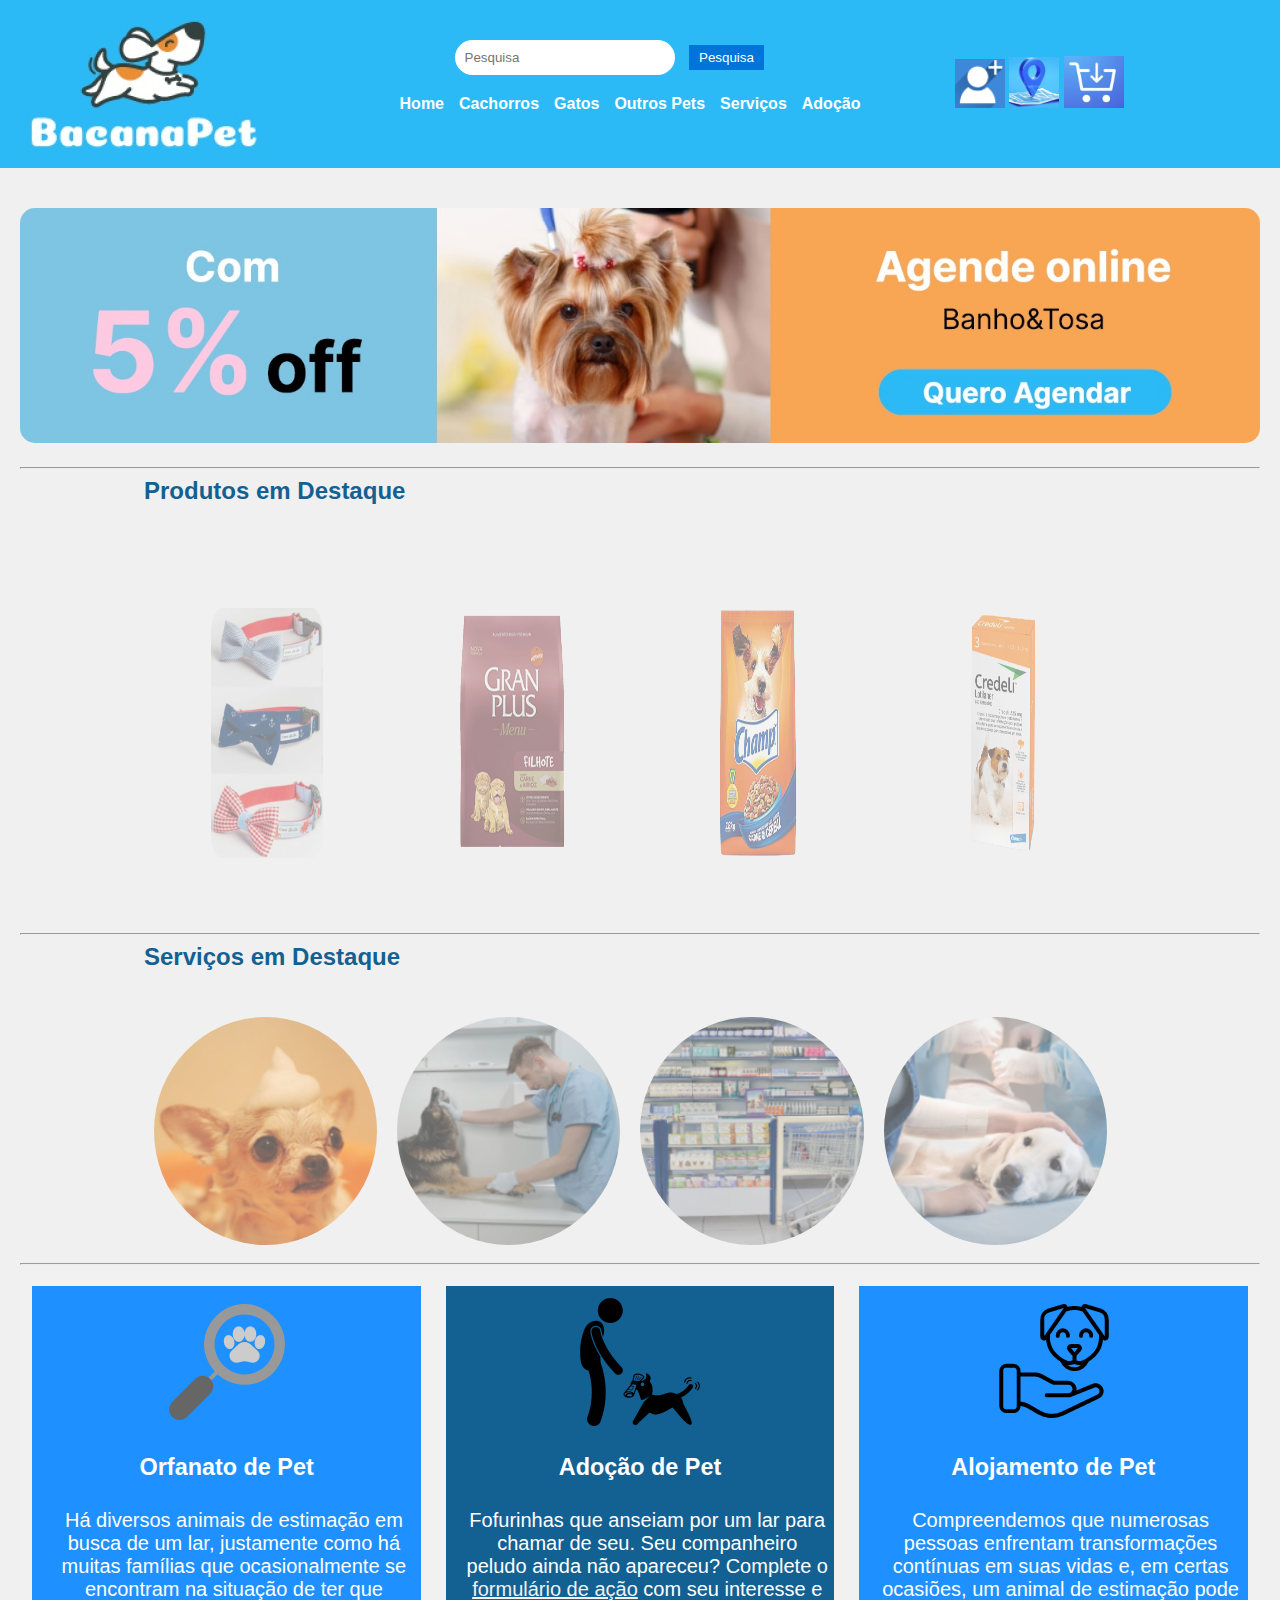
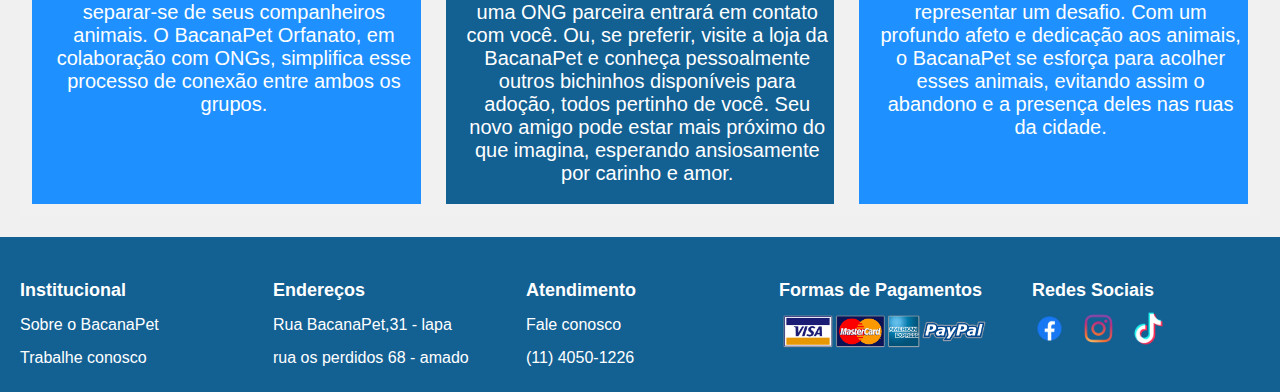
<file: bacana_pet_final/index.html>
<!DOCTYPE html>
<html lang="pt-br">

<head>
    <meta charset="UTF-8">
    <meta http-equiv="X-UA-Compatible" content="IE=edge">
    <meta name="viewport" content="width=device-width, initial-scale=1.0">
    <link rel="icon" type="image/x-icon" href="image/logo.gif">
    <title>Home</title>
    <link rel="stylesheet" href="css/style.css">
    
</head>

<body>
    <div class="cab">
        <div class="cab1">
            <a href="index.html"><img src="image/logo.jpg" alt="logo Cachorro bacana pet" class="responsive"></a>
        </div>
        <div class="cab2">
            <nav>
                <div class="pesquisa">
                    <form action="#">
                        <input type="text" placeholder="Pesquisa" name="pesquisa">
                        <button>Pesquisa</button>
                    </form>
                </div>
                <ul>
                    <li1><a href="index.html">Home</a></li1>
                    <li2><a href="cachorros.html">Cachorros</a></li2>
                    <li3><a href="cachorros.html">Gatos</a></li3>
                    <li4><a href="cachorros.html">Outros Pets</a></li4>
                    <li5><a href="servicos.html">Serviços</a></li5>
                    <li6><a href="adocao.html">Adoção</a></li6>
                </ul>
            </nav>
        </div>
        <div class="cab3"><a href="cadastro.html"><img src="image/cadastro1.png" width="50" alt="logo Cachorro bacana pet" class="responsive"></a>
            <a href="https://www.google.com.br/maps/@-23.5285211,-46.692823,18z?entry=ttu" target="_blank"><img src="image/logo2.png" width="50" alt="logo Cachorro bacana pet" class="responsive"></a>
            <a href="index.html"><img src="image/carrinho.png" width="60" alt="logo Cachorro bacana pet" class="responsive"></a>
          </div>
    </div>

    <main>
        <div class="baner">
            <a href="servicos.html" target="_blank"><img src="image/banner.jpg" alt="logo Cachorro bacana pet"></a>
        </div>
        <hr>


        <div class="produtos">

            <h2>Produtos em Destaque</h2>
            <br><br>

            <figure>
                 <img class="fotos" src="image/gravata3.png" > 
                <img class="fotos" src="image/racao01.png" alt="">
                <img class="fotos" src="image/racaoChamp1.png" alt="">
                <img class="fotos" src="image/remedio01.png" alt="" >
            </figure>
        </div>

        <hr>

        <div class="servicos">

            <h2>Serviços em Destaque</h2>
            <br><br>

            <figure>
                <img class="fotoss" src="image/banho tosa 1.png" alt="">
                <img class="fotoss" src="image/img-veterinario 1.png" alt="">
                <img class="fotoss" src="image/img-farmacia 1.png" alt="">
                <img class="fotoss" src="image/emergencia 1.png" alt="">
            </figure>
        </div>

        <hr>

        <div class="flex-container">

            <div class="cantos">
                <img src="image/143814697216267963603597-128.png" alt="">


                <h3>Orfanato de Pet</h3>

                <p class="con">Há diversos animais de estimação em busca de um lar, justamente como há muitas famílias
                    que ocasionalmente se encontram na situação de ter que separar-se de seus companheiros animais. O
                    BacanaPet Orfanato, em colaboração com ONGs, simplifica esse processo de conexão entre ambos os
                    grupos.</p>


            </div>

            <div class="center">
                <img src="image/18567782901620552273-128.png" alt="">
                <h3>Adoção de Pet</h3>

                <p class="con">Fofurinhas que anseiam por um lar para chamar de seu. Seu companheiro peludo ainda não
                    apareceu? Complete o <a href="adocao.html" target="_blank">formulário de ação</a> com seu interesse e uma ONG parceira entrará
                    em contato com você. Ou, se preferir, visite a loja da BacanaPet e conheça pessoalmente outros
                    bichinhos disponíveis para adoção, todos pertinho de você. Seu novo amigo pode estar mais próximo do
                    que imagina, esperando ansiosamente por carinho e amor.</p>
            </div>

            <div class="cantos">
                <img src="image/17017945151644658538-128.png" alt="">
                <h3>Alojamento de Pet</h3>

                <p class="con">Compreendemos que numerosas pessoas enfrentam transformações contínuas em suas vidas e,
                    em certas ocasiões, um animal de estimação pode representar um desafio. Com um profundo afeto e
                    dedicação aos animais, o BacanaPet se esforça para acolher esses animais, evitando assim o abandono
                    e a presença deles nas ruas da cidade.</p>

            </div>
        </div>
    </main>

    <footer>
   <div id="rodape">
       <div class="ins">
           <h4>Institucional</h4>
           <a class="cor" href="sobre.html">Sobre o BacanaPet</a>
           <a class="cor" href="trabalheconosco.html">Trabalhe conosco</a>
       </div>
       <div class="end">
           <h4>Endereços</h4>
           <a href="">Rua BacanaPet,31 - lapa</a>
           <a href="">rua os perdidos 68 - amado</a>
    </div>
       
       <div class="aten">
           <h4>Atendimento</h4>
           <a class="cor" href="">Fale conosco</a>
           <a class="cor" href="">(11) 4050-1226</a>
       </div>
       <div class="formas">
           <h4>Formas de Pagamentos</h4>
           <img src="image/cartao.png" alt="" width="210">
       </div>
       <div class="reds">
           <h4>Redes Sociais</h4>
           <img src="image/facebook-colorido.png" alt="" width="35">
           <img src="image/instagram-colorido.png" alt="" width="35">
           <img src="image/tiktok-colorido-branco.png" alt="" width="35">
       </div>
      
</footer>
    
</body>

</html>
</file>
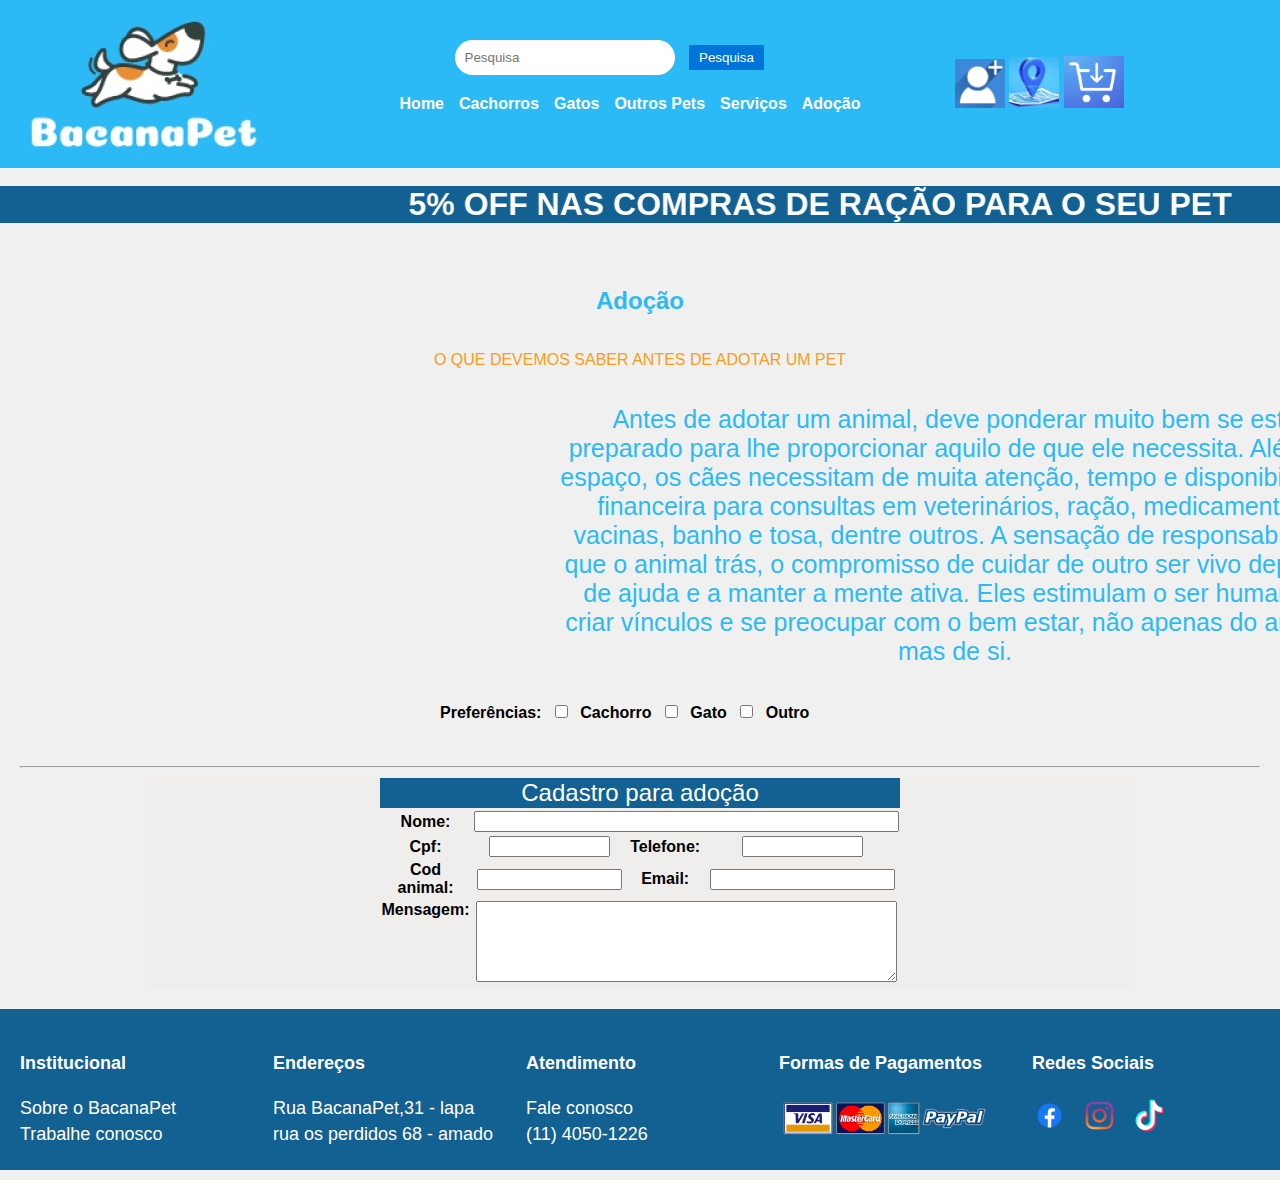
<file: bacana_pet_final/adocao.html>
<!DOCTYPE html>
<html lang="pt-br">

<head>
    <meta charset="UTF-8">
    <meta http-equiv="X-UA-Compatible" content="IE=edge">
    <meta name="viewport" content="width=device-width, initial-scale=1.0">
    <title>Adoção</title>
    <link rel="stylesheet" href="css/styleadc.css">
    <link rel="icon" type="image/x-icon" href="image/logo.gif">
</head>

<body>
    <div class="cab">
        <div class="cab1">
            <a href="index.html"><img src="image/logo.jpg" alt="logo Cachorro bacana pet" class="responsive"></a>
        </div>
        <div class="cab2">
            <nav>
                <div class="pesquisa">
                    <form action="#">
                        <input type="text" placeholder="Pesquisa" name="pesquisa">
                        <button>Pesquisa</button>
                    </form>
                </div>
                <ul>
                    <li1><a href="index.html">Home</a></li1>
                        <li2><a href="cachorros.html">Cachorros</a></li2>
                        <li3><a href="cachorros.html">Gatos</a></li3>
                        <li4><a href="cachorros.html">Outros Pets</a></li4>
                        <li5><a href="servicos.html">Serviços</a></li5>
                        <li6><a href="adocao.html">Adoção</a></li6>
                </ul>
            </nav>
        </div>
        <div class="cab3"><a href="cadastro.html"><img src="image/cadastro1.png" width="50"
                    alt="logo Cachorro bacana pet" class="responsive"></a>
            <a href="https://www.google.com.br/maps/@-23.5285211,-46.692823,18z?entry=ttu"><img src="image/logo2.png"
                    width="50" alt="logo Cachorro bacana pet" class="responsive"></a>
            <a href="index.html"><img src="image/carrinho.png" width="60" alt="logo Cachorro bacana pet"
                    class="responsive"></a>
        </div>
    </div>
    <br>

    <div class="promocao">
        <marquee behavior="alternate" scrollamount="6" direction="" bgColor="#136093">
            <h1>5% OFF NAS COMPRAS DE RAÇÃO PARA O SEU PET</h1>
        </marquee>

    </div>


    <main>

        <div class="container-adocao">

            <h2>Adoção</h2>

        </div>

        <br><br>

        <div class="box-text1">

            O QUE DEVEMOS SABER ANTES DE ADOTAR UM PET

        </div>
        <br><br>

        <div class="box-text2">

            Antes de adotar um animal, deve ponderar muito bem se está preparado para lhe proporcionar aquilo de que ele
            necessita. Além de espaço, os cães necessitam de muita atenção, tempo e disponibilidade financeira para
            consultas em veterinários, ração, medicamentos, vacinas, banho e tosa, dentre outros.
            A sensação de responsabilidae que o animal trás, o compromisso de cuidar de outro ser vivo depende de ajuda e a manter a mente ativa.
            Eles estimulam o ser humano a criar vínculos e se preocupar com o bem estar, não apenas do animal, mas de
            si.

        </div>
        <br><br>
        <!-- Criando Formulário -->
        <div class="formulario">
            <div class="formulario2">
                <form action="">

                    <table border="0" width="500"></table>

                    <label>Preferências:</label>

                    <input type="checkbox" id="pref1" name="preferencias{}" value="cachorro">
                    <label for="pref1">Cachorro</label>

                    <input type="checkbox" id="pref1" name="preferencias{}" value="gato">
                    <label for="pref2">Gato</label>

                    <input type="checkbox" id="pref1" name="preferencias{}" value="outro">
                    <label for="pref3">Outro</label>
                    </table>
            </div>

        </div>
        <br><br>
        <hr>
        <!-- Criando campo de formulario por html -->
        <article class="conteudo">
            <div class="con">
                <div class="con2">
                    <form action="">

                        <table border="0" width="500">
                            <tr>

                                <td colspan="4" align="center" bgcolor="#136093">
                                    <font color="white" size="5">Cadastro para adoção</font>
                                </td>

                            </tr>
                            <tr>
                                <td><b>Nome:</b></td>
                                <td colspan="3"><input type="text" size="50"></td>
                            </tr>

                            <tr>
                                <td><b>Cpf:</b></td>
                                <td><input type="text" size="12"></td>
                                <td><b>Telefone:</b></td>
                                <td><input type="text" size="12"></td>
                            </tr>

                            <tr>
                                <td><b>Cod animal:</b></td>
                                <td><input type="text" size="15"></td>
                                <td><b>Email:</b></td>
                                <td><input type="text" size="20"></td>
                            </tr>

                            <tr>
                                <td valign="top"><b>Mensagem:</b></td>
                                <td colspan="3"><textarea name="" id="" cols="50" rows="5"></textarea></td>
                            </tr>
                        </table>
                    </form>
                </div>
            </div>
    </main>
    </article>


    
    <footer>
        <div id="rodape">
            <div class="ins">
                <h4>Institucional</h4>
                <a class="cor" href="sobre.html">Sobre o BacanaPet</a>
                <a class="cor" href="trabalheconosco.html">Trabalhe conosco</a>
            </div>
            <div class="end">
                <h4>Endereços</h4>
                <a href="">Rua BacanaPet,31 - lapa</a>
                <a href="">rua os perdidos 68 - amado</a>
         </div>
            
            <div class="aten">
                <h4>Atendimento</h4>
                <a class="cor" href="">Fale conosco</a>
                <a class="cor" href="">(11) 4050-1226</a>
            </div>
            <div class="formas">
                <h4>Formas de Pagamentos</h4>
                <img src="image/cartao.png" alt="" width="210">
            </div>
            <div class="reds">
                <h4>Redes Sociais</h4>
                <img src="image/facebook-colorido.png" alt="" width="35">
                <img src="image/instagram-colorido.png" alt="" width="35">
                <img src="image/tiktok-colorido-branco.png" alt="" width="35">
            </div>
           
     </footer>
</body>

</html>
</file>
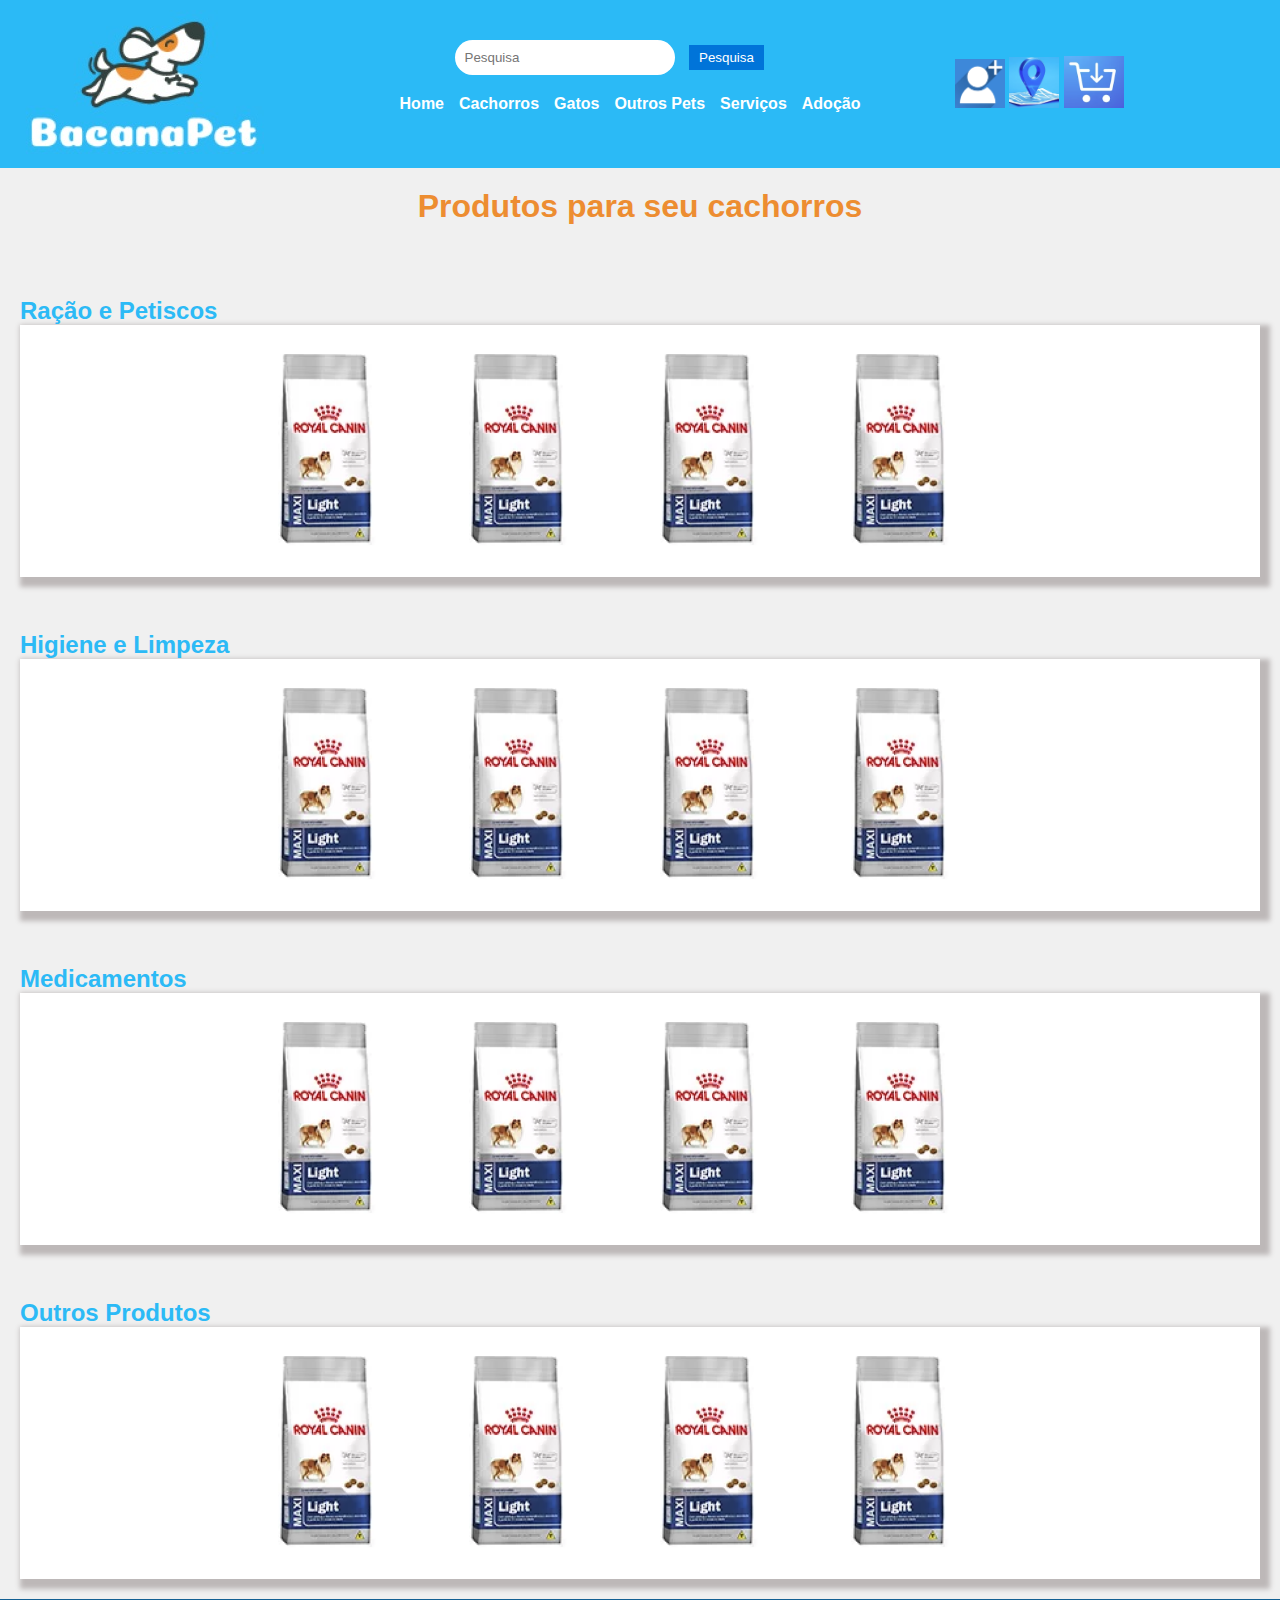
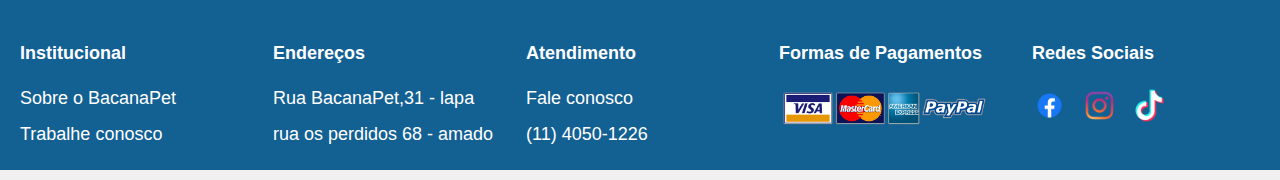
<file: bacana_pet_final/cachorros.html>
<!DOCTYPE html>
<html lang="pt-br">

<head>
    <meta charset="UTF-8">
    <meta http-equiv="X-UA-Compatible" content="IE=edge">
    <meta name="viewport" content="width=device-width, initial-scale=1.0">
    <title>Cachorro</title>
    <link rel="icon" type="image/x-icon" href="image/logo.gif">
    <link rel="stylesheet" href="css/stylecach.css">
</head>

<body>
    <div class="cab">
        <div class="cab1">
            <a href="index.html"><img src="image/logo.jpg" alt="logo Cachorro bacana pet" class="responsive"></a>
        </div>
        <div class="cab2">
            <nav>
                <div class="pesquisa">
                    <form action="#">
                        <input type="text" placeholder="Pesquisa" name="pesquisa">
                        <button>Pesquisa</button>
                    </form>
                </div>
                <ul>
                    <li1><a href="index.html">Home</a></li1>
                    <li2><a href="cachorros.html">Cachorros</a></li2>
                    <li3><a href="cachorros.html">Gatos</a></li3>
                    <li4><a href="cachorros.html">Outros Pets</a></li4>
                    <li5><a href="servicos.html">Serviços</a></li5>
                    <li6><a href="adocao.html">Adoção</a></li6>
                </ul>
            </nav>
        </div>
        <div class="cab3"><a href="cadastro.html"><img src="image/cadastro1.png" width="50" alt="logo Cachorro bacana pet" class="responsive"></a>
            <a href="https://www.google.com.br/maps/@-23.5285211,-46.692823,18z?entry=ttu"><img src="image/logo2.png" width="50" alt="logo Cachorro bacana pet" class="responsive"></a>
            <a href="index.html"><img src="image/carrinho.png" width="60" alt="logo Cachorro bacana pet" class="responsive"></a>
          </div>
    </div>



    <main>
       
        <h1>Produtos para seu cachorros</h1>
    <br><br><br><br>

    <h2>Ração e Petiscos</h2>
    <div id="container-petiscos">

        <div class="box1-petisco">
            <img src="image/Ração 01.png" alt="">
        </div>

        <div class="box1-petisco">
            <img src="image/Ração 01.png" alt="">
        </div>

        <div class="box1-petisco">
            <img src="image/Ração 01.png" alt="">
        </div>

        <div class="box1-petisco">
            <img src="image/Ração 01.png" alt="">
        </div>

    </div>
    <br><br><br>

    <h2>Higiene e Limpeza</h2>

    <div id="container-petiscos">

        <div class="box1-petisco">
            <img src="image/Ração 01.png" alt="">
        </div>

        <div class="box1-petisco">
            <img src="image/Ração 01.png" alt="">
        </div>

        <div class="box1-petisco">
            <img src="image/Ração 01.png" alt="">
        </div>

        <div class="box1-petisco">
            <img src="image/Ração 01.png" alt="">
        </div>

    </div>

    <br><br><br>

    <h2>Medicamentos</h2>

    <div id="container-petiscos">

        <div class="box1-petisco">
            <img src="image/Ração 01.png" alt="">
        </div>

        <div class="box1-petisco">
            <img src="image/Ração 01.png" alt="">
        </div>

        <div class="box1-petisco">
            <img src="image/Ração 01.png" alt="">
        </div>

        <div class="box1-petisco">
            <img src="image/Ração 01.png" alt="">
        </div>

    </div>
    <br><br><br>

    <h2>Outros Produtos</h2>

    <div id="container-petiscos">

        <div class="box1-petisco">
            <img src="image/Ração 01.png" alt="">
        </div>

        <div class="box1-petisco">
            <img src="image/Ração 01.png" alt="">
        </div>

        <div class="box1-petisco">
            <img src="image/Ração 01.png" alt="">
        </div>

         <div class="box1-petisco">
            <img src="image/Ração 01.png" alt="">
        </div>

 

    </div>





    </main>

    
    <footer>
        <div id="rodape">
            <div class="ins">
                <h4>Institucional</h4>
                <a class="cor" href="sobre.html">Sobre o BacanaPet</a>
                <a class="cor" href="trabalheconosco.html">Trabalhe conosco</a>
            </div>
            <div class="end">
                <h4>Endereços</h4>
                <a href="">Rua BacanaPet,31 - lapa</a>
                <a href="">rua os perdidos 68 - amado</a>
         </div>
            
            <div class="aten">
                <h4>Atendimento</h4>
                <a class="cor" href="">Fale conosco</a>
                <a class="cor" href="">(11) 4050-1226</a>
            </div>
            <div class="formas">
                <h4>Formas de Pagamentos</h4>
                <img src="image/cartao.png" alt="" width="210">
            </div>
            <div class="reds">
                <h4>Redes Sociais</h4>
                <img src="image/facebook-colorido.png" alt="" width="35">
                <img src="image/instagram-colorido.png" alt="" width="35">
                <img src="image/tiktok-colorido-branco.png" alt="" width="35">
            </div>
           
     </footer>
</body>

</html>
</file>
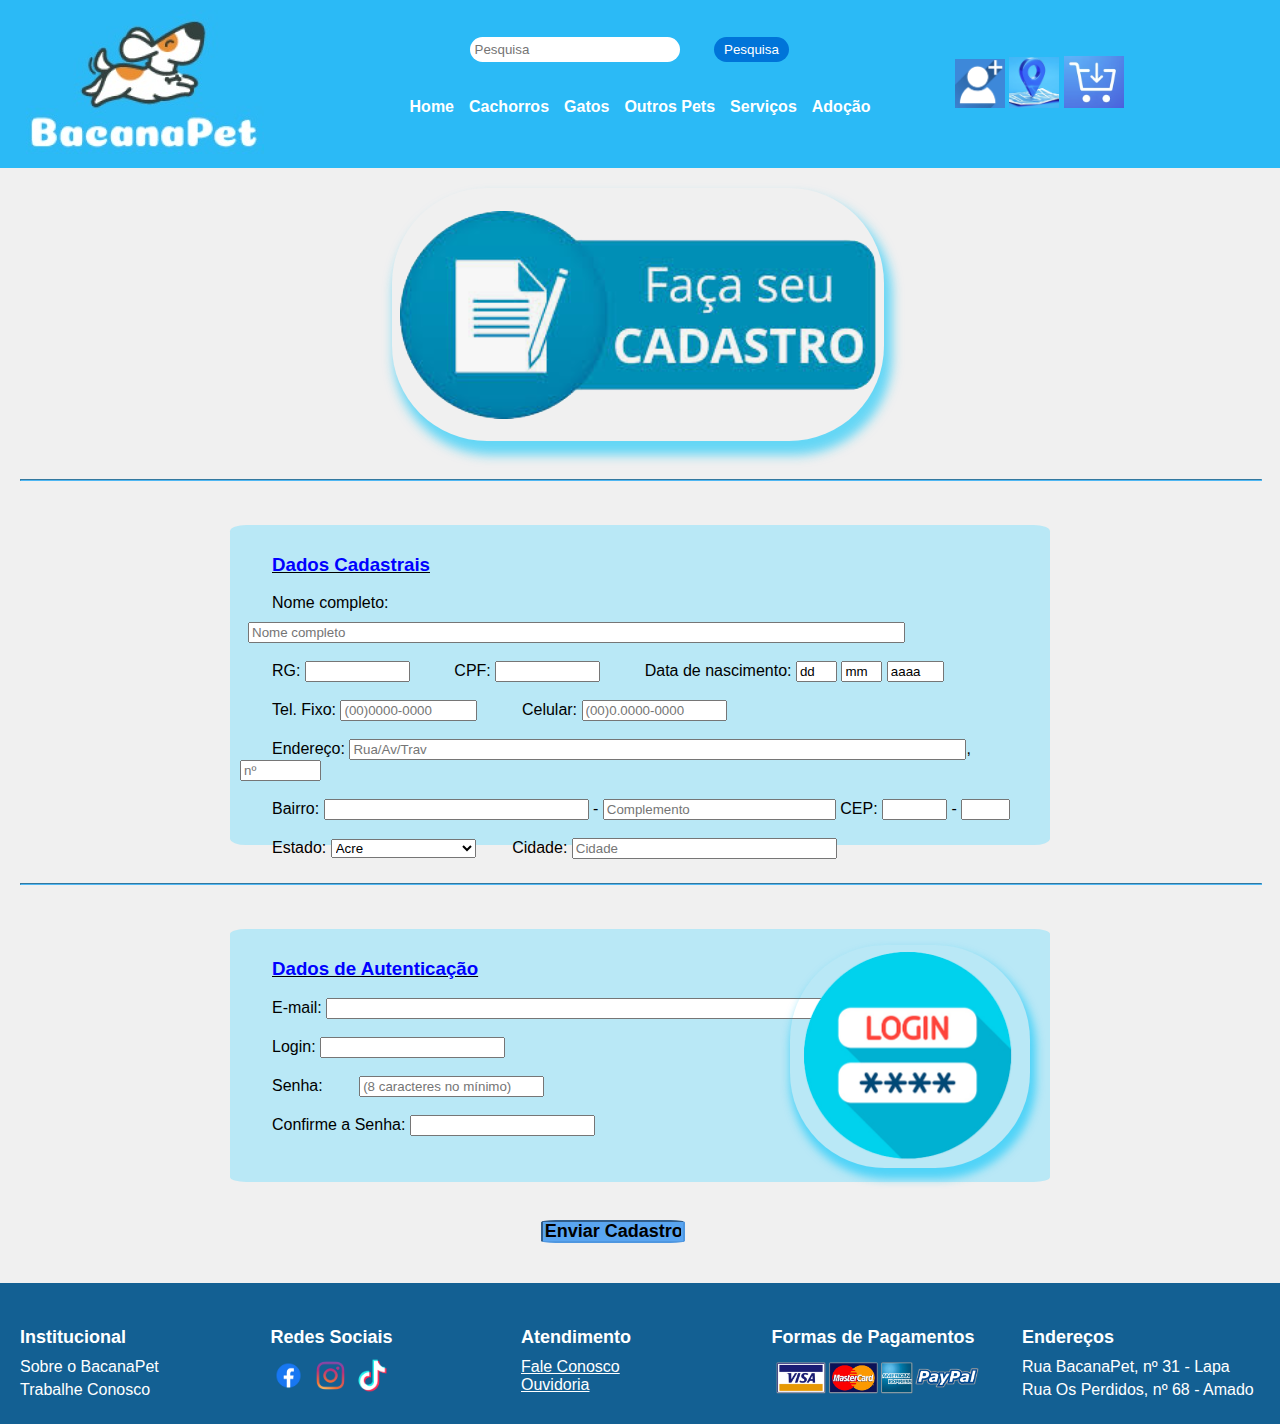
<file: bacana_pet_final/cadastro.html>
<!DOCTYPE html>
<html lang="pt-br">


<head>
  <meta charset="UTF-8">
  <meta http-equiv="X-UA-Compatible" content="IE=edge">
  <meta name="viewport" content="width=device-width, initial-scale=1.0">
  <title>BacanaPet</title>
  <link rel="stylesheet" href="css/stylecads.css">

</head>


<body>

  <!-- VAMOS CRIAR O CONTAINER PRINCIPAL COM O NOME DE " DIV CLASS= CAD " ONDE SERÃO INCLUIDAS TODAS AS DIVS REFERENTES AO CABEÇALHO DA PAGINA DO SITE -->
  <div class="cab">
    <div class="cab1">
        <a href="index.html"><img src="image/logo.jpg" alt="logo Cachorro bacana pet" class="responsive"></a>
    </div>
    <div class="cab2">
        <nav>
            <div class="pesquisa">
                <form action="#">
                    <input type="text" placeholder="Pesquisa" name="pesquisa">
                    <button>Pesquisa</button>
                </form>
            </div>
            <ul>
                <li1><a href="index.html">Home</a></li1>
                <li2><a href="cachorros.html">Cachorros</a></li2>
                <li3><a href="cachorros.html">Gatos</a></li3>
                <li4><a href="cachorros.html">Outros Pets</a></li4>
                <li5><a href="servicos.html">Serviços</a></li5>
                <li6><a href="adocao.html">Adoção</a></li6>
            </ul>
        </nav>
    </div>
    <div class="cab3"><a href="cadastro.html"><img src="image/cadastro1.png" width="50" alt="logo Cachorro bacana pet" class="responsive"></a>
        <a href="https://www.google.com.br/maps/@-23.5285211,-46.692823,18z?entry=ttu"><img src="image/logo2.png" width="50" alt="logo Cachorro bacana pet" class="responsive"></a>
        <a href="index.html"><img src="image/carrinho.png" width="60" alt="logo Cachorro bacana pet" class="responsive"></a>
      </div>
</div>
 
  <!-- O MAIN SIGNIFICA = PRINCIPAL, OU SEJA, O CONTAINER PRINCIPAL ONDE SERÁ INCLUIDO TODAS AS INFORMAÇÕES, FOTOS, VIDEOS ETC, DO SITE, AQUI COMEÇA A CRIAÇÃO DA PÁGINA -->
  <main>

    <!-- INSERINDO A IMAGEM DO CADASTRO COMO TITULO DA PAGINA   -->
    <div class="img-faca">
      <img src="image/seucadastro.png" alt="Faça seu cadastro" class="faca-responsive">
    </div>
    <br>
    <!-- INSERINDO O "HR" A LINHA DE SEPARAÇÃO DO TITULO DA PÁGINA -->
    <hr>
    <br>
    <br>

    <!-- INSERINDO A DIV CONTAINER PRINCIPAL COM O NOME DE "FORMCD"  -->
    <div class="formcad">

      <!--  INSERINDO A DIV "BOX-FORMULARIO" QUE VAI RECEBER O FORMULARIO -->
      <div class="box-cadastro">
        <!-- INSERINDO A PARTIR DAQUI O FORMULARIO DE CADASTRO DE CLIENTES -->
        <form method="post" action="index.html">
          <!-- INSERINDO O NOME DO CADASTRO -->
          <h3><b><u>
                <font color="blue"> Dados Cadastrais</b></u></font>
          </h3>
          <!-- NOME DO CLIENTE  adicionamos uma div no input, para configurar o espaçamento do imput e colocamos o nome de "id=txtnome"-->
          <label for="nome" id="lblnome">Nome completo:</label>
          <input type="text" id="txtnome" size="79" placeholder="Nome completo" required><br><br>
          <!-- RG DO CLIENTE -->
          <label for="rg" id="rg">RG:</label>
          <input type="text" size="10" maxlength="14">
          <!-- CPF -->
          <label for="cpf" id="cpf">CPF:</label>
          <input type="text" size="10" maxlength="15" required>

          <!-- DATA DE NASCIMENTO -->
          <label for="datanascimento" id="lbldtnasc">Data de nascimento:</label>
          <input type="text" name="dia" size="2" maxlength="2" value="dd">
          <input type="text" name="mes" size="2" maxlength="2" value="mm">
          <input type="text" name="ano" size="4" maxlength="4" value="aaaa">
          <br><br>
          <!-- TELEFONE FIXO -->
          <label for="fone" id="fonefixo">Tel. Fixo:</label>
          <input type="text" size="14" placeholder="(00)0000-0000" maxlength="14">
          <!-- TELEFONE CELULAR -->
          <label for="celular" id="cel"> Celular:</label>
          <input type="text" size="15" placeholder="(00)0.0000-0000" maxlength="15" required><br><br>

          <!-- ENDEREÇO  -->
          <label for="endereco" id="end">Endereço:</label>
          <input type="text" name="endereco" placeholder="Rua/Av/Trav" size="74" required>,<input type="text" name="nº"
            placeholder="nº" size="7" maxlength="6" required>
          <br><br>
          <!-- BAIRRO -->
          <label for="bairro" id="bairro">Bairro:</label>
          <input type="text" name="bairro" size="30" required> - <input type="text" name="Complemento"
            placeholder="Complemento" size="26">

          <!-- CEP -->
          <label for="cep" id="cep">CEP:</label>
          <input type="text" name="cep" size="5" maxlength="5" required> - <input type="text" name="cep2" size="3"
            maxlength="3">
          <br><br>
          <!-- INSERINDO TODOS OS ESTADOS -->
          <label for="estado" id="estado">Estado:</label>
          <select name="estado" required>
            <option value="ac">Acre</option>
            <option value="al">Alagoas</option>
            <option value="am">Amazonas</option>
            <option value="ap">Amapá</option>
            <option value="ba">Bahia</option>
            <option value="ce">Ceará</option>
            <option value="df">Distrito Federal</option>
            <option value="es">Espírito Santo</option>
            <option value="go">Goiás</option>
            <option value="ma">Maranhão</option>
            <option value="mt">Mato Grosso</option>
            <option value="ms">Mato Grosso do Sul</option>
            <option value="mg">Minas Gerais</option>
            <option value="pa">Pará</option>
            <option value="pb">Paraíba</option>
            <option value="pr">Paraná</option>
            <option value="pe">Pernambuco</option>
            <option value="pi">Piauí</option>
            <option value="rj">Rio de Janeiro</option>
            <option value="rn">Rio Grande do Norte</option>
            <option value="ro">Rondônia</option>
            <option value="rs">Rio Grande do Sul</option>
            <option value="rr">Roraima</option>
            <option value="sc">Santa Catarina</option>
            <option value="se">Sergipe</option>
            <option value="sp">São Paulo</option>
            <option value="to">Tocantins</option>
          </select>

          <!-- INSERINDO CIDADE  -->
          <label for="cidade" id="cidade">Cidade:</label>
          <input type="text" name="cidade" placeholder="Cidade" size="30" required>

        </form>
      </div>
    </div>

    <!-- A SEGUIR, CONFIGURANDO OS DADOS DE AUTENTICAÇÃO -->
    <br>
    <hr>
    <br>
    <br>
    <!-- INSERINDO A CAIXA DIV CONTAINER PRINCIPAL COM O NOME DE "FORMLOGIN" -->
    <div class="formlogin">
      <!-- INSERINDO A CAIXA DIV "BOX-LOGIN" ONDE SERÁ INSERIDO O FORMULÁRIO DO CADASTRO DE CLIENTE -->
      <div class="box-login">
       <!-- A PARTIR DAQUI, VAMOS INSERIR OS CÓDIGOS DO FORMULARIO DE CADASTRO -->
        <form method="post" action="index.html">

          <!-- INSERINDO O NOME DOS DADOS DE AUTENTICAÇÃO -->
          <h3><b><u>
                <font color="blue"> Dados de Autenticação</b></u></font>
          </h3>

          <!-- EMAIL  adicionamos uma div no input, para configurar o espaçamento do imput e colocamos o nome de "id=email"-->
          <label for="email" id="email">E-mail:</label>
          <input type="text" size="60" required> <br><br>

          <!-- INSERINDO LOGIN DO USUARIO -->
          <label for="login" id="log">Login:</label>
          <input type="text" name="login" required />
          <br><br>

          <!-- inserindo imagem do login -->
          <!-- SENHA   -->
          <!-- o <input> é usado para coletar dados do usuário -->
          <label for="senha" id="senha">Senha:</label>
          <input type="password" id="senha" name="senha" placeholder="(8 caracteres no mínimo)" required><br><br>
          <!-- CONFIRMANDO A SENHA -->
          <label for="confirma" id="confirma">Confirme a Senha:</label>
          <input required type="password" name="senhaC" required />
          <br><br>
          <img src="image/login1.png" alt="Imagem de login" width="240" class="login1-responsive">

          <!-- VALIDAÇÃO -->
          <!-- Importante saber : A VALIDAÇÃO DO FORMULÁRIO, nos ajuda a garantir que os usuários preencham os campos no formato correto, garantindo que os dados enviados funcionem com êxito em nossos aplicativos -->

        </form>
      </div>

    </div>
    <!-- Botão de envio do formulário -->
    <input type="enviar" id="ec" value="Enviar Cadastro">

    <!-- FIM DA PAGINA CADASTRO -->
  </main>

  <!-- INSERINDO O RODAPÉ -->
  <footer>
    <!-- CRIANDO A DIV CONTAINER RODAPE COM O NOME DE "ID=RODAPE" ONDE SERÃO INSERIDOS OS ELEMENTOS DO RODAPÉ -->
    <div id="rodape">
      <!-- INSERINDO O ITEM "INSTITUCIONAL + SOBRE O BACANAPET + TRABALHE CONOSCO" -->
      <div class="ins">
        <h4>Institucional</h4>
        <a href="">Sobre o BacanaPet</a>
        <a href="#">Trabalhe Conosco</a>
      </div>
      <!-- INSERINDO O ITEM "REDES SOCIAIS + ICONE DO FACEBOOK + INSTAGRAN + TIKTOK -->
      <div class="reds">
        <h4>Redes Sociais</h4>
        <img src="image/facebook-colorido.png" alt="" width="35">
        <img src="image/instagram-colorido.png" alt="" width="35">
        <img src="image/tiktok-colorido-branco.png" alt="" width="35">
      </div>
      <!-- INSERINDO O ITEM "ATENDIMENTO + FALE CONOSCO + OUVIDORIA" -->
      <div class="aten">
        <h4>Atendimento</h4>
        <a href="#" style="color: white;">Fale Conosco</a>
        <br>
        <a href="#" style="color: white;">Ouvidoria</a>
      </div>
      <!-- INSERINDO O ITEM "FORMAS DE PAGAMENTO + IMAGEM DO CARTÃO" -->
      <div class="formas">
        <h4>Formas de Pagamentos</h4>
        <img src="image/cartao.png" alt="" width="210">      </div>

      <!-- INSERINDO O ITEM "ENDEREÇOS " -->
      <div class="end">
        <h4>Endereços</h4>
        <a href="https://www.google.com.br/maps" target="_blank" rel="noopener noreferrer">Rua BacanaPet, nº 31
          - Lapa</a>
        <a href="https://www.google.com.br/maps" target="_blank" rel="noopener noreferrer">Rua Os Perdidos, nº
          68 - Amado</a>
      </div>
    </div>
  </footer>
</body>
</html>
</file>
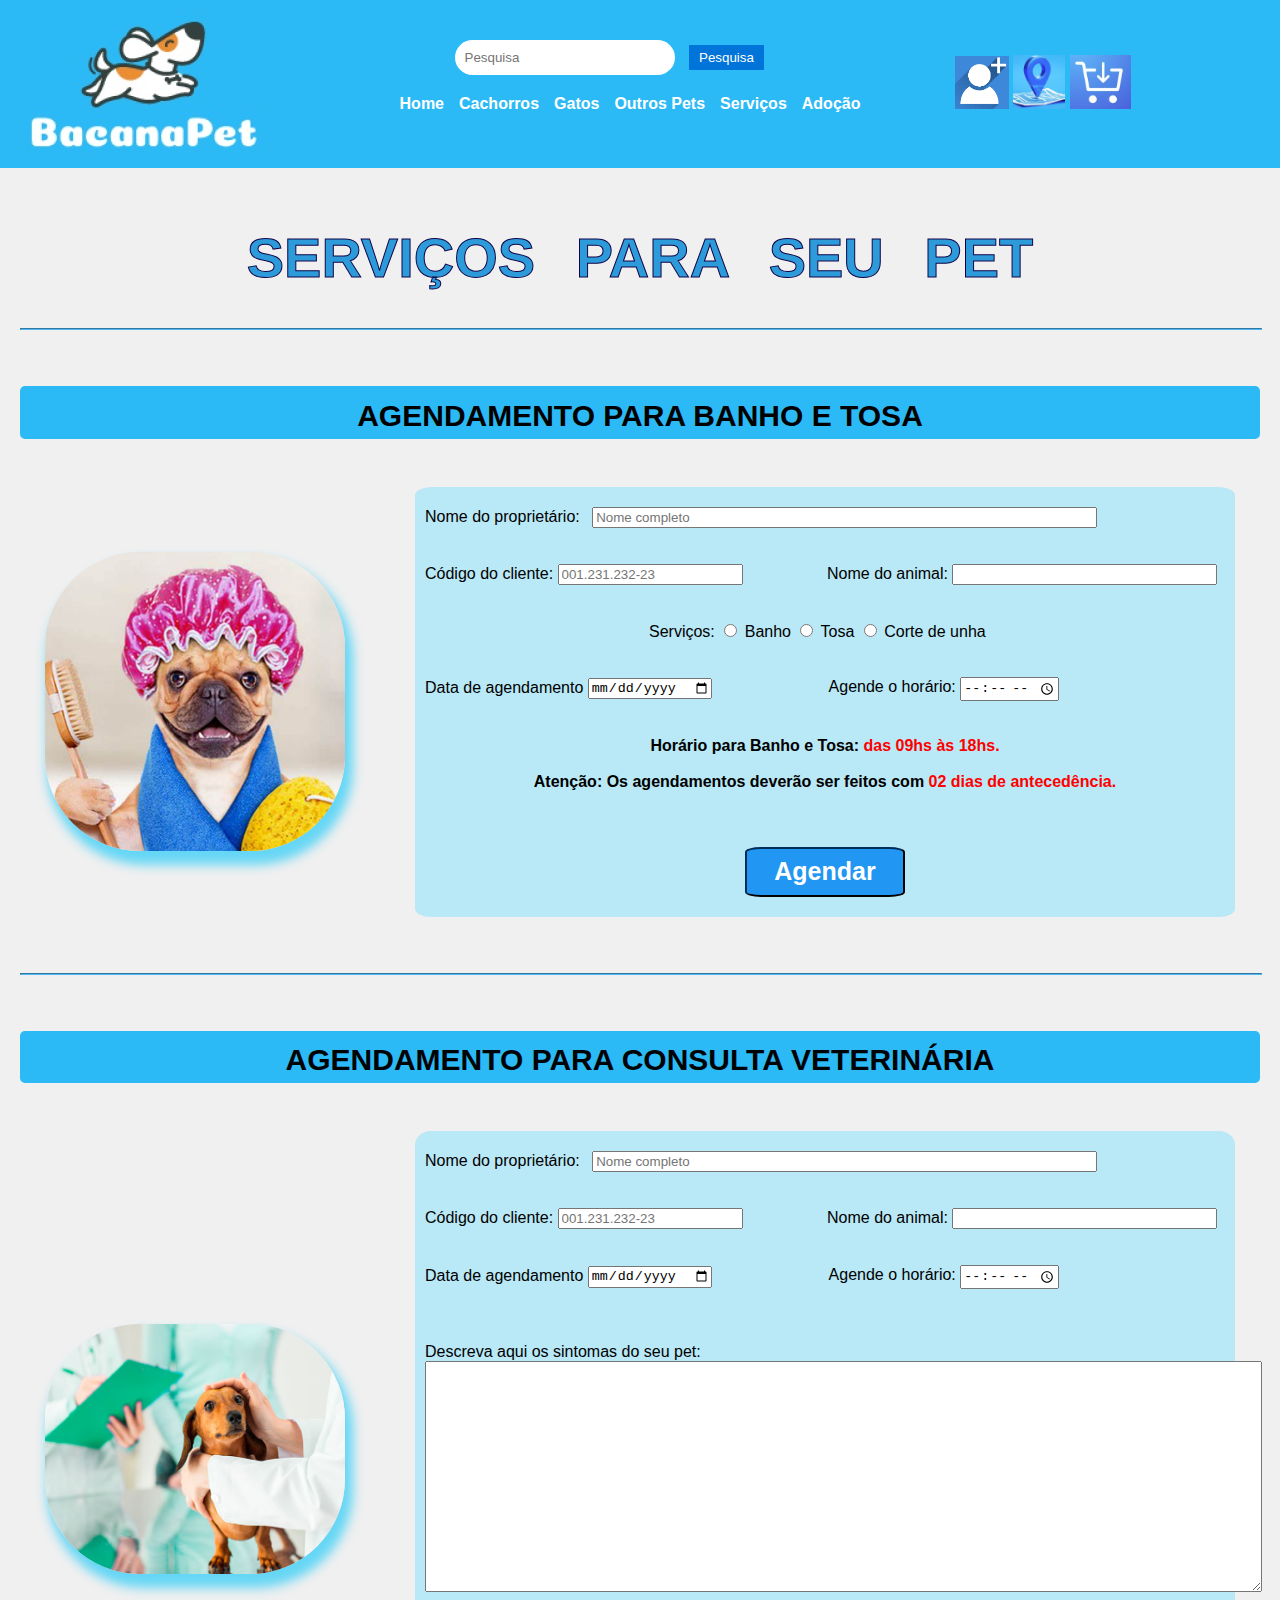
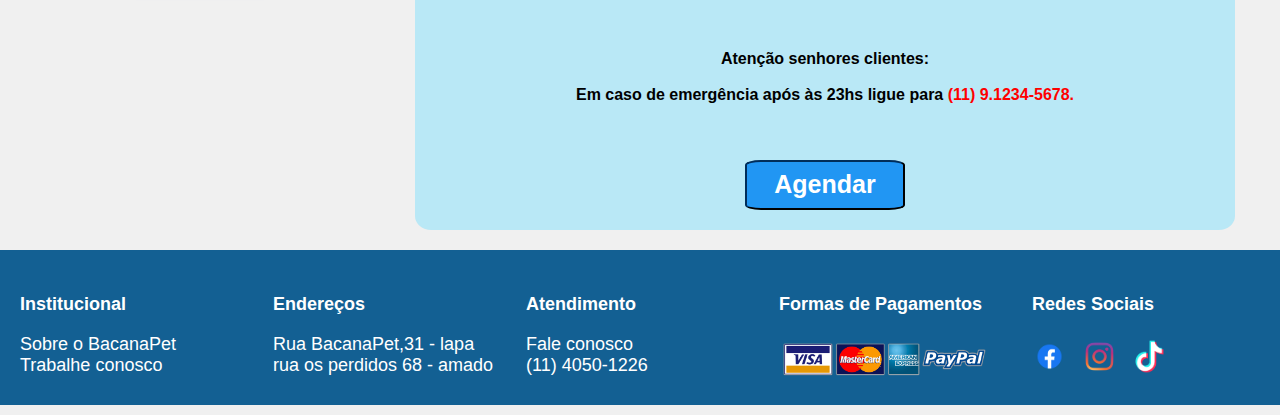
<file: bacana_pet_final/servicos.html>
<!DOCTYPE html>
<html lang="pt-br">


    <head>
        <meta charset="UTF-8">
        <meta http-equiv="X-UA-Compatible" content="IE=edge">
        <meta name="viewport" content="width=device-width, initial-scale=1.0">
        <title>BacanaPet</title>
        <link rel="stylesheet" href="css/style.serv.css">
    </head>


    <body>

        <!-- VAMOS CRIAR O CONTAINER PRINCIPAL COM O NOME DE " DIV CLASS= CAD " ONDE SERÃO INCLUIDAS TODAS AS DIVS REFERENTES AO CABEÇALHO DA PAGINA DO SITE -->
        <div class="cab">

            <!-- AQUI VAMOS INSERIR A DIV CLASS ONDE SERPA INSERIDO O LOGO DA EMPRESA -->
            <div class="cab1">
                <a href="index.html"><img src="image/logo.jpg" alt="logo Cachorro bacana pet" class="responsive"></a>
            </div>


            <!-- CRIANDO ABAIXO, A DIV CAHAMADA DE "CAB2" = CABEÇALHO 2, E DENTRO DELA VAMOS INSERIR A CAIXA "NAV" ONDE IREMOS INSERIR UMA DIV CLASS COM O NOME DE "PESQUISA" E O INPUT DA PESQUISA E DEPOIS A "UL" COM AS "LI" E A ANCORA "HREF" COM O NOME DAS PAGINAS-->
            <div class="cab2">

                <!-- CAIXA DE NAVEGAÇÃO -->
                <nav>

                    <!-- DIV DE PESQUISA -->
                    <div class="pesquisa">
                        <form action="#">
                            <input type="text" placeholder="Pesquisa" name="pesquisa">
                            <button>Pesquisa</button>
                        </form>
                    </div>


                    <!-- INSERINDO OS MENUS -->
                    <ul>
                        <li1><a href="index.html">Home</a></li1>
                        <li2><a href="cachorros.html">Cachorros</a></li2>
                        <li3><a href="cachorros.html">Gatos</a></li3>
                        <li4><a href="cachorros.html">Outros Pets</a></li4>
                        <li5><a href="servicos.html">Serviços</a></li5>
                        <li6><a href="adocao.html">Adoção</a></li6>
                    </ul>
                </nav>
            </div>

            <!-- INSERINDO A DIV CABEÇALHO 3, ONDE SERÁ INCLUINDO OS ICONES DO CARRINHO DE COMPRA, LOCAL, E CADASTRO DO CLIENTE -->
            <div class="cab3">

                <a href="index.html"><img src="image/cadastro1.png" alt="Imagem do Carrinho de compras" width="54"
                        class="icone-responsive"></a>

                <a href="https://www.google.com.br/maps" target="_blank" rel="noopener noreferrer"><img
                        src="image/logo2.png" alt="Imagem do Carrinho de compras" width="52" class="icone-responsive"></a>

                <a href="index.html"><img src="image/compra.png" alt="Imagem do Carrinho de compras" width="61"
                        class="icone-responsive"></a>


                <!-- ATENÇÃO:  INSERIMOS A TAG "target="_blank" rel="noopener noreferrer"  PARA AO ABRIR O "LOCAL", DIRECIONAR PARA OUTRA PAGINA SEPARADA. O atributo "rel" define a relação entre sua página e o URL vinculado. Configurá-lo como "noopener noreferrer" evita um tipo de phishing conhecido como 'tabnabbing'.-->

            </div>

        </div>



        <!-- O MAIN SIGNIFICA = PRINCIPAL, OU SEJA, O CONTAINER PRINCIPAL ONDE SERÁ INCLUIDO TODAS AS INFORMAÇÕES, FOTOS, VIDEOS ETC, DO SITE, AQUI COMEÇA A CRIAÇÃO DA PÁGINA -->
        <main>



            <!-- INSERINDO O TITULO DA PAGINA   -->
            <h2> SERVIÇOS PARA SEU PET</h2>

            <br>

            <!-- INSERINDO O "HR" A LINHA DE SEPARAÇÃO DO TITULO DA PÁGINA -->
            <hr>

            <br>

            <!-- INSERINDO A TARJA DO TITULO DE BANHO E TOSA -->
            <h3>AGENDAMENTO PARA BANHO E TOSA</h3>
            <br>
           

            <!-- INSERINDO A DIV CONTAINER PRINCIPAL COM O NOME DE "FORMBT"  -->
            <div class="formbt">


                <!-- INSERINDO IMAGEM NA LATERAL DO FORMULARIO COM UMA DIV -->
               
                <div class="img-ducha">
                    <img src="image/banhoetosa2.png" alt="Cachorro com toca de banho" width="300" class="img-responsive">
                </div>


                <!--  INSERINDO A DIV "BOX-FORMULARIO" QUE VAI RECEBER O FORMULARIO -->
                <div class="box-formulario">

                    <!-- INSERINDO A PARTIR DAQUI O FORMULARIO DE BANHO E TOSA -->
                    <form method="post" action="index.html">


                        <!-- NOME PROPRIETÁRIO  adicionamos uma div no input, para configurar o espaçamento do imput e colocamos o nome de "id=txtnome"-->
                        <label for="nome">Nome do proprietário:</label>
                        <input type="text" id="txtnome" size="60" placeholder="Nome completo"><br><br>


                        <!-- CODIGO PROPRIETÁRIO -->
                        <label for="codigo cliente"><br>Código do cliente:</label>
                        <input type="text" placeholder="001.231.232-23">

                        <!-- NOME DO ANIMAL -->
                        <label for="nome do animal" id="lblanimal">Nome do animal:</label>
                        <input type="text" size="30"><br><br><br>


                        <!-- SERVIÇOS PRESTADOR -->
                        <label for="servicos" id="lblservico">Serviços:</label>

                        <!-- BANHO  -->
                        <input type="radio" name="opcao" id="01">
                        <label for="ba">Banho</label>

                        <!-- TOSA -->
                        <input type="radio" name="opcao" id="02">
                        <label for="to">Tosa</label>

                        <!-- CORTE DE UNHA -->
                        <input type="radio" name="opcao" id="03">
                        <label for="cdu">Corte de unha</label><br><br><br>

                        <!--CALENDARIO AGENDAMENTO  -->
                        <label>Data de agendamento</label>
                        <input type="date" name="data" id="dtAgenda" min="2017-04-01" required />

                        <!-- HORARIO AGENDAMENTO -->
                        <label for="horaInicio" id="lblhorario">Agende o horário:</label>


                        <!-- HORÁRIO PARA INÍCIO E FIM DO BANHO E TOSA" /> -->
                        <input id="hora-atend" type="time" name="hora-atend" min="09:00" max="18:00" ste="08" />
                        
                        <!-- VALIDAÇÃO -->
                        <!-- Importante saber : A VALIDAÇÃO DO FORMULÁRIO, nos ajuda a garantir que os usuários preencham os campos no formato correto, garantindo que os dados enviados funcionem com êxito em nossos aplicativos -->
                        <span class="validacao"></span>

                        
                        <!-- INFORMATIVO HORARIO DE ATENDIMENTO  -->
                        <P><span style="color:#000000;" id="informbt">
                                <medio><br><br><center><b>Horário para Banho e Tosa:<font color="red">
                                 das 09hs às 18hs.</font></b></medio></center>
                            </span></P>
                        <br>

                        <!-- INFORMATIVO DE AGENDAMENTO  -->
                        <span style="color:#000000;">
                        <center><medio><b>Atenção: Os agendamentos deverão ser feitos com <font color="red"> 02 dias de antecedência.</font></b></medio>
                        </center></span>


                        <!-- inserindo a confirmação ENVIAR do cadastro -->

                        <div>

                            <input class="agbt" type="submit" id="sub" value="Agendar"></input>

                        </div>

                    </form>
                </div>
            </div>



            <!-- A SEGUIR, CONFIGURANDO O CADASTRO DE CONSULTA -->

<br>
            <br>
            <hr>
            <br>

            <!-- TARJA DO TÍTULO DA CONSULTA VETERINARIA CLASSIFICADA COMO "VERDE" PARA PODER DIFERENCIAR DO TITULO DE BANHO E TOSA -->

            <h3 class="verde">AGENDAMENTO PARA CONSULTA VETERINÁRIA</h3>
            <br>



            <!-- INSERINDO A CAIXA DIV CONTAINER PRINCIPAL COM O NOME DE "FORMCONS" -->

            <div class="formcons">

               <!-- INSERINDO IMAGEM NA LATERAL DO FORMULARIO COM UMA DIV -->

                <div class="img-consulta">
                    <img src="image/conulta.png" alt="Imagem cachooro na consulta" width="300" class="img-responsive">
                </div>


                 <!-- INSERINDO A CAIXA DIV "BOX-CONSULTA" ONDE SERÁ INSERIDO O FORMULÁRIO DO CADASTRO DE AGENDAMENTO DA CONSULTA -->

                <div class="box-consulta">

                  
                    <!-- A PARTIR DAQUI, VAMOS INSERIR OS CÓDIGOS DO FORMULARIO DO AGENDAMENTO PARA CONSULTA -->
                    <form method="post" action="index.html">


                        <!-- NOME PROPRIETÁRIO  adicionamos uma div no input, para configurar o espaçamento do imput e colocamos o nome de "id=txtnome"-->
                        <label for="nome">Nome do proprietário:</label>
                        <input type="text" id="txtpropri" size="60" placeholder="Nome completo"><br><br>


                        <!-- CODIGO PROPRIETÁRIO -->
                        <label for="codigo cliente"><br>Código do cliente:</label>
                        <input type="text" placeholder="001.231.232-23">

                        <!-- NOME DO ANIMAL -->
                        <label for="nome do animal" id="consanimal">Nome do animal:</label>
                        <input type="text" size="30"><br><br><br>

                        <!--CALENDARIO AGENDAMENTO  -->
                        <label>Data de agendamento</label>
                        <input type="date" name="data" id="dtAgenda" min="2017-04-01" required />

                        <!-- HORARIO AGENDAMENTO -->
                        <label for="horaInicio" id="lblhora">Agende o horário:</label>


                        <!-- HORÁRIO AGENDAMENTO CONSULTA" /> -->
                        <input id="hora-atend" type="time" name="hora-atend" min="07:00" max="23:00" />

                        <!-- VALIDAÇÃO -->
                        <!-- Importante saber : A VALIDAÇÃO DO FORMULÁRIO, nos ajuda a garantir que os usuários preencham os campos no formato correto, garantindo que os dados enviados funcionem com êxito em nossos aplicativos -->
                        <span class="validacao"></span>

                        <br><br><br>

                        <!-- INSERINDO A CAIXA DE MENSAGEM -->
                        <label for="mensagem" id="lblsintomas"><br>Descreva aqui os sintomas do seu pet:</label>
                        <br>
                        <textarea name="mensagem" id="sintomas" cols="102" rows="15"></textarea>

                        <br><br>

                        <!-- INFORMATIVO HORARIO DE ATENDIMENTO  -->
                        <P><span style="color:#000000;" id="informbt" ><medio>
                        <br><br>
                        <b><center>Atenção senhores clientes:<br>
                        <br> Em caso de emergência após às 23hs ligue para <font color="red"> (11) 9.1234-5678.</font>
                        </b></medio></span></center></P>


                        <!-- inserindo a confirmação ENVIAR do cadastro -->
                        <div>
                            <input class="agcons" type="submit" value="Agendar"></input>
                        </div>

                    </form>


                </div>


            </div>

            <!-- FIM DA PAGINA 8 CADASTRO DE BANHO E TOSA E CONSULTA -->

        </main>


        <!-- INSERINDO O RODAPÉ -->
      
    <footer>
        <div id="rodape">
            <div class="ins">
                <h4>Institucional</h4>
                <a class="cor" href="sobre.html">Sobre o BacanaPet</a>
                <a class="cor" href="trabalheconosco.html">Trabalhe conosco</a>
            </div>
            <div class="end">
                <h4>Endereços</h4>
                <a href="">Rua BacanaPet,31 - lapa</a>
                <a href="">rua os perdidos 68 - amado</a>
         </div>
            
            <div class="aten">
                <h4>Atendimento</h4>
                <a class="cor" href="">Fale conosco</a>
                <a class="cor" href="">(11) 4050-1226</a>
            </div>
            <div class="formas">
                <h4>Formas de Pagamentos</h4>
                <img src="image/cartao.png" alt="" width="210">
            </div>
            <div class="reds">
                <h4>Redes Sociais</h4>
                <img src="image/facebook-colorido.png" alt="" width="35">
                <img src="image/instagram-colorido.png" alt="" width="35">
                <img src="image/tiktok-colorido-branco.png" alt="" width="35">
            </div>
           
     </footer>
    </body>

</html>
</file>
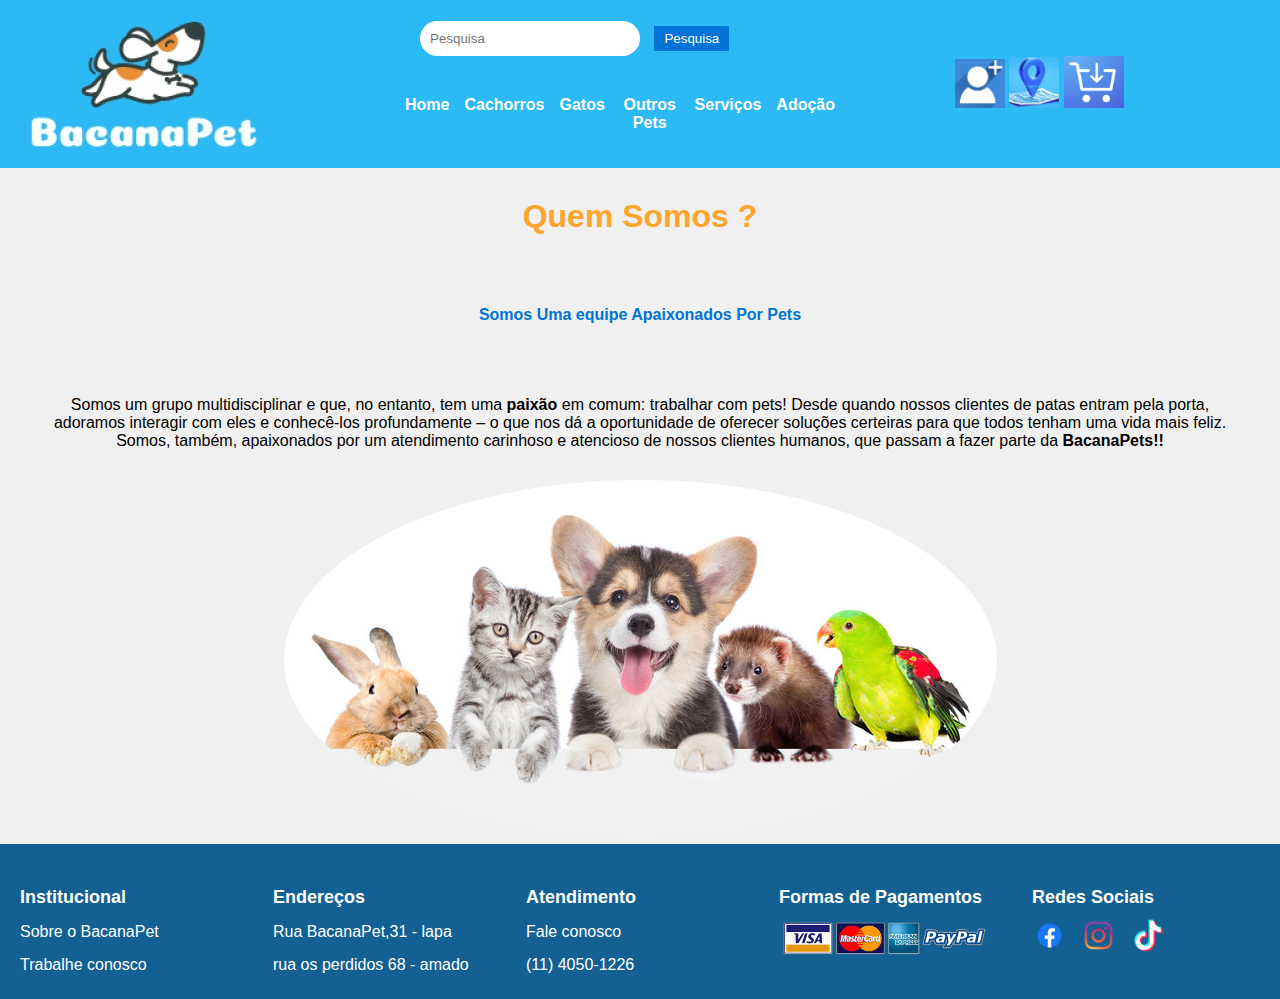
<file: bacana_pet_final/sobre.html>
<!DOCTYPE html>
<html lang="pt-br">
  <head>
    <meta charset="UTF-8" />
    <meta name="viewport" content="width=device-width, initial-scale=1.0" />
    <title>Sobre BacanaPet</title>
    <link rel="stylesheet" href="css/style.vini.css" />
    <link rel="icon" type="image/x-icon" href="image/logo.gif">
  </head>
  <body>
    <div class="cab">
      <div class="cab1">
        <a href="index.html"
          ><img
            src="image/logo.jpg"
            alt="logo Cachorro bacana pet"
            class="responsive"
        /></a>
      </div>
      <div class="cab2">
        <nav>
          <div class="pesquisa">
            <form action="#">
              <input type="text" placeholder="Pesquisa" name="pesquisa" />
              <button>Pesquisa</button>
            </form>
          </div>
          <ul>
            <ul>
                <li><a href="index.html">Home</a></li>
                <li><a href="cachorros.html">Cachorros</a></li>
                <li><a href="cachorros.html">Gatos</a></li>
                <li><a href="cachorros.html">Outros Pets</a></li>
                <li><a href="servicos.html">Serviços</a></li>
                <li><a href="adocao.html">Adoção</a></li>
            </ul>
          </ul>
        </nav>
      </div>
      <div class="cab3"><a href="cadastro.html"><img src="image/cadastro1.png" width="50" alt="logo Cachorro bacana pet" class="responsive"></a>
        <a href="https://www.google.com.br/maps/@-23.5285211,-46.692823,18z?entry=ttu"><img src="image/logo2.png" width="50" alt="logo Cachorro bacana pet" class="responsive"></a>
        <a href="index.html"><img src="image/carrinho.png" width="60" alt="logo Cachorro bacana pet" class="responsive"></a>
      </div>
    </div>
    <div class="paragraph">
       <h1>Quem Somos ?</h1>
       <h4>Somos Uma equipe Apaixonados Por Pets</h4>
       <p>
        Somos um grupo multidisciplinar e que, no entanto, tem uma <b>paixão</b> em comum: trabalhar com pets!
         Desde quando nossos clientes de patas entram pela porta, <br>
        adoramos interagir com eles e conhecê-los profundamente – o que nos dá a oportunidade de oferecer soluções
         certeiras para que todos tenham uma vida mais feliz.  <br>
          Somos, também, apaixonados por um atendimento carinhoso e atencioso de nossos clientes humanos,
         que passam a fazer parte da <b>BacanaPets!!</b>
       </p>
       <img src="image/bechano.jpeg" alt="">
    </div>
    
    <footer>
      <div id="rodape">
          <div class="ins">
              <h4>Institucional</h4>
              <a class="cor" href="sobre.html">Sobre o BacanaPet</a>
              <a class="cor" href="trabalheconosco.html">Trabalhe conosco</a>
          </div>
          <div class="end">
              <h4>Endereços</h4>
              <a href="">Rua BacanaPet,31 - lapa</a>
              <a href="">rua os perdidos 68 - amado</a>
       </div>
          
          <div class="aten">
              <h4>Atendimento</h4>
              <a class="cor" href="">Fale conosco</a>
              <a class="cor" href="">(11) 4050-1226</a>
          </div>
          <div class="formas">
              <h4>Formas de Pagamentos</h4>
              <img src="image/cartao.png" alt="" width="210">
          </div>
          <div class="reds">
              <h4>Redes Sociais</h4>
              <img src="image/facebook-colorido.png" alt="" width="35">
              <img src="image/instagram-colorido.png" alt="" width="35">
              <img src="image/tiktok-colorido-branco.png" alt="" width="35">
          </div>
         
   </footer>
  </body>
</html>
</file>
<file: bacana_pet_final/css/style.css>
/* CSS Reset */
body,
h1,
h2,
p,
figure {
    margin: 0;
    padding: 0;
    width: auto;
    height: auto;
}

/* Additional Styles */
body {
    font-family: Arial, sans-serif;
    background-color: #f0f0f0;
}

/* Header */
.cab {
    display: flex;
    justify-content: space-between;
    align-items: center;
    background-color: #2bbaf6;
    padding: 10px;
}

.cab1,
.cab3 {
    flex: 1;
}

.cab2 {
    flex: 2;
    display: flex;
    justify-content: center;
    align-items: center;

}

.responsive {
    max-width: 100%;
    height: auto;
}




.pesquisa input[type="text"] {
    width: 200px;
    padding: 10px;
    border-radius: 20px;
    border: none;
    margin-left: 95px;

}

.pesquisa button {
    background-color: #0074D9;
    color: #ffffff;
    border: none;
    padding: 5px 10px;
    cursor: pointer;
    margin-left: 10px;
}

ul {
    list-style: none;
    display: flex;
    gap: 15px;
    margin-right: 60px;
    text-align: center;
    margin-top: 20px;
    height: auto;
}
    ul li1:hover{
        background-color: #7EC5E3;
        color: white;
        display: flexbox;
        cursor: pointer;
        border-radius: 5%;
      }
      
      
      ul li2:hover{
        background-color:#7EC5E3;
        color: white;
        display: flexbox;
        cursor: pointer;
        border-radius: 5%;
      }
      
      ul li3:hover{
        background-color: #7EC5E3;
        color: white;
        display: flexbox;
        cursor: pointer;
        border-radius: 5%;
      }
      
      ul li4:hover{
        background-color: #7EC5E3;
        color: white;
        display: flexbox;
        cursor: pointer;
        border-radius: 5%;
      }
      
      ul li5:hover{
        background-color: #7EC5E3;
        color: white;
        display: flexbox;
        cursor: pointer;
        border-radius: 5%;
      }
      
      ul li6:hover{
        background-color: #7EC5E3;
        color: white;
        display: flexbox;
        cursor: pointer;
        border-radius: 5%;
      }
      

nav a {
    text-decoration: none;
    color: white;
    font-weight: bold;

}

/* Main Content */
main {
    padding: 20px;
}

.baner {
    margin: 20px 0;
    text-align: center;
}

.baner img {
    max-width: 100%;
    border-radius: 15px;
}





/* Footer */
#rodape {
    background-color: #136093;
    padding: 20px;
    display: flex;
    flex-wrap: wrap;
    justify-content: space-between;
    align-items: flex-start;
}

#rodape h4 {
    color: #fff;
    font-size: 18px;
    margin-bottom: 10px;
}

.ins,
.reds,
.aten,
.formas,
.end {
    flex-basis: calc(20% - 20px);
}

.end a,
.ins a,
.reds a,
.aten a,
.formas a,
.end a {
    color: #fff;
    text-decoration: none;
    display: block;
    margin-bottom: 5px;
    margin-top: 15px;
}

.reds img {
    margin-right: 10px;
}

/* Responsive Styles */
@media screen and (max-width: 1200px) {
    .cab {
        flex-direction: column;
    }

    .cab1,
    .cab3 {
        flex-basis: 100%;
        margin-bottom: 10px;
    }
}

@media screen and (max-width: 800px) {
    .cab {
        padding: 5px;
    }

    .cab2 {
        flex-basis: 100%;
        margin-bottom: 10px;
        text-align: center;
    }

    .pesquisa {
        justify-content: center;
        margin-left: 0;
        margin-bottom: 10px;
    }

    .pesquisa input[type="text"] {
        width: 100%;
    }

    .pesquisa button {
        width: 100%;
        margin-left: 0;
    }

    nav ul {
        flex-direction: column;
        gap: 10px;
    }

    .servicos figure {
        width: 25%;

    }

    .flex-container {
        flex-direction: column;
        font-size: 10px;
    }
}

@media screen and (max-width: 600px) {
    main {
        padding: 10px;
    }
}

h2 {
    color: #136093;

}



.produtos {
    padding-left: 10%;
    margin-top: 3px;
}

.servicos {
    padding-left: 10%;
    margin-top: 3px;
}
figure {
    display: flex;


}


.fotos {
    width: 10%;
    height: 250px;
    margin: 6%;
    opacity: 45%;
    transition: opacity 0.1s ease-in-out;
    border-radius: 10%;



}

img.fotos:hover {
    opacity: 2;
    width: 10%;
    border: 0px solid #136093;
    height: 250px;
    box-shadow: 8px 8px 20px #136093;
}

.fotoss {
    width: 20%;
    height: auto;
    margin: 10px;
    border-radius: 50%;
    opacity: 60%;
}

.fotoss:hover {
    opacity: 10;
    width: 20%;
    border: 0px solid #136093;
    height: auto;
    box-shadow: 8px 8px 20px #136093;

}

.center a{
    color: #f0f0f0;
}

.flex-container {
    display: flex;
    flex-wrap: nowrap;
    background-color: #f1f1f1;
}

.flex-container .center {
    padding-top: 1%;
    background-color: #136093;
    width: 100%;
    margin: 1%;
    text-align: center;
    font-size: 20px;
    color: white;
    padding: 1%;
}

.flex-container .cantos {
    padding-top: 1%;
    background-color: dodgerblue;
    width: 100%;
    margin: 1%;
    text-align: center;
    font-size: 20px;
    color: white;
    padding: 1%;
}

p.con {
    display: block;
    flex-wrap: nowrap;

    padding-top: 1%;

    width: 100%;
    margin: 1%;
    text-align: center;
    font-size: 20px;
    color: white;
    padding: 1%;
}
</file>
<file: bacana_pet_final/css/styleadc.css>
/* CSS Reset */
body,
h1,
h2,
p,
figure {
    margin: 0;
    padding: 0;
}

/* Additional Styles */
body {
    font-family: Arial, sans-serif;
    background-color: #f0f0f0;
}


/* Header */
.cab {
    display: flex;
    justify-content: space-between;
    align-items: center;
    background-color: #2bbaf6;
    padding: 10px;
}

.cab1,
.cab3 {
    flex: 1;
}

.cab2 {
    flex: 2;
    display: flex;
    justify-content: center;
    align-items: center;

}

.responsive {
    max-width: 100%;
    height: auto;
}




.pesquisa input[type="text"] {
    width: 200px;
    padding: 10px;
    border-radius: 20px;
    border: none;
    margin-left: 95px;

}

.pesquisa button {
    background-color: #0074D9;
    color: #ffffff;
    border: none;
    padding: 5px 10px;
    cursor: pointer;
    margin-left: 10px;
}

ul {
    list-style: none;
    display: flex;
    gap: 15px;
    margin-right: 60px;
    text-align: center;
    margin-top: 20px;
    height: auto;
}

ul li1:hover {
    background-color: #7EC5E3;
    color: white;
    display: flexbox;
    cursor: pointer;
    border-radius: 5%;
}


ul li2:hover {
    background-color: #7EC5E3;
    color: white;
    display: flexbox;
    cursor: pointer;
    border-radius: 5%;
}

ul li3:hover {
    background-color: #7EC5E3;
    color: white;
    display: flexbox;
    cursor: pointer;
    border-radius: 5%;
}

ul li4:hover {
    background-color: #7EC5E3;
    color: white;
    display: flexbox;
    cursor: pointer;
    border-radius: 5%;
}

ul li5:hover {
    background-color: #7EC5E3;
    color: white;
    display: flexbox;
    cursor: pointer;
    border-radius: 5%;
}

ul li6:hover {
    background-color: #7EC5E3;
    color: white;
    display: flexbox;
    cursor: pointer;
    border-radius: 5%;
}



nav a {
    text-decoration: none;
    color: white;
    font-weight: bold;
}

/* Main Content */
main {
    padding: 20px;
}

.baner {
    margin: 20px 0;
    text-align: center;
}

.baner img {
    max-width: 100%;
    border-radius: 15px;
}


.cor {
    color: white;
    display: block;

}



/* Footer */
#rodape {
    background-color: #136093;
    padding: 20px;
    display: flex;
    flex-wrap: wrap;
    justify-content: space-between;
    align-items: flex-start;
}

#rodape,
.aten a h4 {
    color: #fff;
    font-size: 18px;
    margin-bottom: 10px;
}


.end a,
.ins a,
.reds a,
.aten a,
.formas a,
.end a {
    color: #fff;
    text-decoration: none;
    display: block;
    margin-bottom: 5px;
}

.ins,
.reds,
.aten,
.formas,
.end {
    flex-basis: calc(20% - 20px);
}

.end a {
    color: #fff;
    text-decoration: none;
    display: block;
    margin-bottom: 5px;
}

.reds img {
    margin-right: 10px;
}

/* Responsive Styles */
@media screen and (max-width: 1200px) {
    .cab {
        flex-direction: column;
    }

    .cab1,
    .cab3 {
        flex-basis: 100%;
        margin-bottom: 10px;
    }
}

@media screen and (max-width: 800px) {
    .cab {
        padding: 5px;
    }

    .cab2 {
        flex-basis: 100%;
        margin-bottom: 10px;
        text-align: center;
    }

    .pesquisa {
        justify-content: center;
        margin-left: 0;
        margin-bottom: 10px;
    }

    .pesquisa input[type="text"] {
        width: 100%;
    }

    .pesquisa button {
        width: 100%;
        margin-left: 0;
    }

    nav ul {
        flex-direction: column;
        gap: 10px;
    }

    .servicos figure {
        width: 45%;

    }

    .flex-container {
        flex-direction: column;
        font-size: 10px;
    }
}

@media screen and (max-width: 600px) {
    main {
        padding: 10px;
    }
}

h2 {
    color: #ffa42d;

}

.produtos,
.servicos,
.meadote {
    max-width: 100%;
    padding-left: 10%;
    padding-top: 2%;



}

figure {
    display: flex;


}


.fotos {
    width: 10%;
    height: auto;
    padding: 6%;
    opacity: 0.8;
    transition: opacity 0.1s ease-in-out;
    border-radius: 20%;



}

img.fotos:hover {
    opacity: 1;
    width: 15%;
    border: 1px solid rgb(255, 164, 45);

}

.fotoss {
    width: 50%;
    height: auto;
    padding: 1%;

}

.flex-container {
    display: flex;
    flex-wrap: nowrap;
    background-color: #f1f1f1;
}

.flex-container .center {
    padding-top: 1%;
    background-color: #ffa42d;
    width: 100%;
    margin: 1%;
    text-align: center;
    font-size: 20px;
    color: white;
    padding: 1%;
}

.flex-container .cantos {
    padding-top: 1%;
    background-color: dodgerblue;
    width: 100%;
    margin: 1%;
    text-align: center;
    font-size: 20px;
    color: white;
    padding: 1%;
}

p.con {
    display: block;
    flex-wrap: nowrap;

    padding-top: 1%;

    width: 100%;
    margin: 1%;
    text-align: center;
    font-size: 20px;
    color: white;
    padding: 1%;
}

/* css rapha */

.container-adocao {
    justify-content: center;
    align-items: center;
}

.container-adocao h2 {
    text-align: center;
    color: #2CBAF6;
    margin-top: 40px;
}

.box-text1 {
    text-align: center;
    color: #F79E1B;
    margin-top: 0px;
}

.box-text2 {
    text-align: center;
    color: #2CBAF6;
    margin-top: 0px;
    width: 790px;
    font-size: 25px;
    margin-left: 540px;
}

.formulario {
    justify-content: center;
    align-items: center;
    display: flex;
    margin-left: 90px;

}

.formulario label {
    font-weight: bold;
    margin: 5px;
}

.container {
    align-items: center;
    justify-content: center;
    margin-left: 25%;
    margin-top: 20px;
    width: 50%;
    font-family: 'Franklin Gothic Medium', 'Arial Narrow', Arial, sans-serif;
    margin-bottom: 40px;
}

.adoc {

    border: 1px solid #ed8d31;
    margin-top: 40px;
}

.con {
    display: flex;
    justify-content: center;

}

.conteudo {

    background-color: rgb(240, 237, 237);
    border-radius: 8px;
    align-items: center;
    text-align: center;
    font-size: 100%;
    justify-content: center;
    max-width: 100%;
    margin-right: 10%;
    margin-left: 10%;
}

.promocao {

    color: white;

}
</file>
<file: bacana_pet_final/css/stylecach.css>
/* CSS Reset */
body,
h1,
h2,
p,
figure {
    margin: 0;
    padding: 0;
}

/* Additional Styles */
body {
    font-family: Arial, sans-serif;
    background-color: #f0f0f0;
}

/* Header */
.cab {
    display: flex;
    justify-content: space-between;
    align-items: center;
    background-color: #2bbaf6;
    padding: 10px;

}

.cab1,
.cab3 {
    flex: 1;
}

.cab2 {
    flex: 2;
    display: flex;
    justify-content: center;
    align-items: center;
}

.responsive {
    max-width: 100%;
    height: auto;
}


.pesquisa input[type="text"] {
    width: 200px;
    padding: 10px;
    border-radius: 20px;
    border: none;
    margin-left: 95px;
    
}

.pesquisa button {
    background-color: #0074D9;
    color: #ffffff;
    border: none;   
    padding: 5px 10px;
    cursor: pointer;
    margin-left: 10px;
}

ul {
    list-style: none;
    display: flex;
    gap: 15px;
    margin-right: 60px;
    text-align: center;
    margin-top: 20px;
    height: auto;
    
        
}

ul li1:hover{
    background-color: #7EC5E3;
    color: white;
    display: flexbox;
    cursor: pointer;
    border-radius: 5%;
  }
  
  
  ul li2:hover{
    background-color:#7EC5E3;
    color: white;
    display: flexbox;
    cursor: pointer;
    border-radius: 5%;
  }
  
  ul li3:hover{
    background-color: #7EC5E3;
    color: white;
    display: flexbox;
    cursor: pointer;
    border-radius: 5%;
  }
  
  ul li4:hover{
    background-color: #7EC5E3;
    color: white;
    display: flexbox;
    cursor: pointer;
    border-radius: 5%;
  }
  
  ul li5:hover{
    background-color: #7EC5E3;
    color: white;
    display: flexbox;
    cursor: pointer;
    border-radius: 5%;
  }
  
  ul li6:hover{
    background-color: #7EC5E3;
    color: white;
    display: flexbox;
    cursor: pointer;
    border-radius: 5%;
  }

nav a {
    text-decoration: none;
    color: white;
    font-weight: bold;
}
/* Main Content */
main {
    padding: 20px;
}

.baner {
    margin: 20px 0;
    text-align: center;
}

.baner img {
    max-width: 100%;
    border-radius: 15px;
}

/* Footer */
#rodape {
    background-color: #136093;
    padding: 20px;
    display: flex;
    flex-wrap: wrap;
    justify-content: space-between;
    align-items: flex-start;
}

#rodape, .aten a h4 {
    color: #fff;
    font-size: 18px;
    margin-bottom: 10px;
}

.end a,
.ins a,
.reds a,
.aten a,
.formas a,
.end a  {
    color: #fff;
    text-decoration: none;
    display: block;
    margin-bottom: 5px;
    margin-top: 15px;
}
.ins,
.reds,
.aten,
.formas,
.end {
    flex-basis: calc(20% - 20px);
}

.end a {
    color: #fff;
    text-decoration: none;
    display: block;
    margin-bottom: 5px;
}

.reds img {
    margin-right: 10px;
}

/* Responsive Styles */
@media screen and (max-width: 1200px) {
    .cab {
        flex-direction: column;
    }

    .cab1,
    .cab3 {
        flex-basis: 100%;
        margin-bottom: 10px;
    }
}

@media screen and (max-width: 800px) {
    .cab {
        padding: 5px;
    }

    .cab2 {
        flex-basis: 100%;
        margin-bottom: 10px;
        text-align: center;
    }

    .pesquisa {
        justify-content: center;
        margin-left: 0;
        margin-bottom: 10px;
    }

    .pesquisa input[type="text"] {
        width: 100%;
    }

    .pesquisa button {
        width: 100%;
        margin-left: 0;
    }

    nav ul {
        flex-direction: column;
        gap: 10px;
    }
}

@media screen and (max-width: 600px) {
    main {
        padding: 10px;
    }
}


/* ======================================== */

/* >>>>>>>> Formatação Nati <<<<<<<< */

#container-petiscos {
    background-color: white;
    width: 100%;
    display: flex;
    align-items: center;
    justify-content: center;
    box-shadow: 5px 5px 5px 5px rgb(189, 184, 184);

}



.box1-petisco {
    background-color: white;
    margin: 20px;
   

}
.box1-petisco img{
    width: 65%;
    
}



/* .box2-petisco{
    background-color: white;
    margin: 20px;
  
  } */



h1 {
    color: #ed8d31;
    display: flex;
    align-items: center;
    justify-content: center;

}



h2 {
    color: #2CBAF6
}
</file>
<file: bacana_pet_final/css/stylecads.css>
/* CSS Reset = REINICIAR */
body,
h1,
h2,
p,
figure {
  margin: 0;
  padding: 0;
}

/* Additional Styles = ESTILOS ADICIONAIS */
body {
  font-family: Arial, sans-serif;
  background-color: #f0f0f0;
}

/* Header = CABEÇALHO */
.cab {
  display: flex;
  justify-content: space-between;
  align-items: center;
  background-color: #2bbaf6;
  padding: 10px;
}

/* CABEÇALHO 1 E 3 */
.cab1,
.cab3 {
  flex: 1;
}

/* CABEÇALHO 2 */
.cab2 {
  flex: 2;
  display: flex;
  justify-content: center;
  align-items: center;
}

/* RESPONSIVO */
.icone-responsive {
  max-width: 100%;
  height: auto;
  margin: 5px;
  margin-left: 30px;
  border-radius: 20%;
 
}

/* CONFIGURANDO O ELEMENTO PESQUISA */
.pesquisa {
  display: flex;
  margin-left: 20px;
}

/* CONFIGURANDO O INPUT DA PESQUISA */
.pesquisa input[type="text"] {
  width: 200px;
  padding: 5px;
  border-radius: 20px;
  border: none;
  margin-left: 40px;
}

/* CONFIGURANDO O BOTÃO PESQUISA */
.pesquisa button {
  background-color: #0074D9;
  color: #ffffff;
  border: none;
  border-radius: 20px;
  padding: 5px 10px;
  cursor: pointer;
  margin-left: 30px;
 
}

/* CONFIGURANDO A NAVEGAÇÃO UL */
nav ul {
  list-style: none;
  display: flex;
  gap: 15px;
 text-align: center;
 align-items: center;
 margin-left: -40px;
 padding-top: 20px;
}

/* INSERINDO O HOVER NAS "LI" */
ul li1:hover{
  background-color: #136093;
  color: white;
  display: flexbox;
  cursor: pointer;
  border-radius: 5%;
}


ul li2:hover{
  background-color: #136093;
  color: white;
  display: flexbox;
  cursor: pointer;
  border-radius: 5%;
}

ul li3:hover{
  background-color: #136093;
  color: white;
  display: flexbox;
  cursor: pointer;
  border-radius: 5%;
}

ul li4:hover{
  background-color: #136093;
  color: white;
  display: flexbox;
  cursor: pointer;
  border-radius: 5%;
}

ul li5:hover{
  background-color: #136093;
  color: white;
  display: flexbox;
  cursor: pointer;
  border-radius: 5%;
}

ul li6:hover{
  background-color: #136093;
  color: white;
  display: flexbox;
  cursor: pointer;
  border-radius: 5%;
}


/* CONFIGURANDO A NAVEGAÇÃO ANCORA */
nav a {
  text-decoration: none;
  color: white;
  font-weight: bold;
}


/* Main Content */
main {
  padding: 20px;
}

/* CONFIGURANDO O BANNER */
.baner {
  margin: 20px 0;
  text-align: center;
}

/* CONFIGURANDO A IMAGEM BANNER */
.baner img {
  max-width: 100%;
  border-radius: 15px;
}


/* Responsive Styles = ESTILOS RESPONSIVOS PARA O CABEÇALHO */
@media screen and (max-width: 1200px) {
  .cab {
    flex-direction: column;
  }

  /* Responsive Styles = ESTILOS RESPONSIVOS PARA O CABEÇALHO 1 E 3 */
  .cab1,
  .cab3 {
    flex-basis: 100%;
    margin-bottom: 10px;
  }
}

/* Responsive Styles = ESTILOS RESPONSIVOS PARA O CABEÇALHO */
@media screen and (max-width: 800px) {
  .cab {
    padding: 5px;
  }

  /* Responsive Styles = ESTILOS RESPONSIVOS PARA O CABEÇALHO 2 */
  .cab2 {
    flex-basis: 100%;
    margin-bottom: 10px;
    text-align: center;
  }

  /* Responsive Styles = ESTILOS RESPONSIVOS PARA PESQUISA */
  .pesquisa {
    justify-content: center;
    margin-left: 0;
    margin-bottom: 10px;
  }

  /* Responsive Styles = ESTILOS RESPONSIVOS PARA O INPUT PESQUISA */
  .pesquisa input[type="text"] {
    width: 100%;
  }

  /* Responsive Styles = ESTILOS RESPONSIVOS PARA O BOTÃO PESQUISA */
  .pesquisa button {
    width: 100%;
    margin-left: 0;
  }

  /* Responsive Styles = ESTILOS RESPONSIVOS PARA A NAVEGAÇÃO UL */
  nav ul {
    flex-direction: column;
    gap: 10px;
  }
}

/* Responsive Styles = ESTILOS RESPONSIVOS PARA O MAIN = CORPO PRINCIPAL */
@media screen and (max-width: 600px) {
  main {
    padding: 10px;
  }
}





/* INICIO DA PAGINA CADASTRO */


/* configuração A IMAGEM DO LOGO FAÇA SEU CADASTRO */

.faca-responsive {

  display: flex;
  height: auto;
  margin-left: 30%;
  border-radius: 95px;
  box-shadow:5px 11px 11px 3px #13c7f8a0;
  image-resolution: 300px;


}


/* configurando a cor da linha do hr */
hr {
  border-color: #4fb7f3;
  width: 100%;
  margin-top: 20px;
}



/* CONFIGURANDO O CONTAINER PRINCIPAL "FORMCD" */
.formcad {
  display: flex;
  align-items: center;
  justify-content: center;
  
}


/* CONFIGURANDO A CAIXA DE FORMULARIO */
.box-cadastro {
  background-color: #97e3f8a0;
  width: 800px;
  height:300px;
  padding: 10px;
  border-color: #000306;
  border-radius: 2%;
  border: #000306;
  
}

h3 {
  
  margin-left: 4%;
  font-family: Arial, Helvetica, sans-serif;
}

/* CONFIGURANDO O NOME E O IMPUT DO CLIENTE */

#lblnome {
  margin-left: 4%;
  margin-top: 10px;
  font-family: Arial, Helvetica, sans-serif;
}

#txtnome {
  margin-left: 1%;
  margin-top: 10px;
  font-family: Arial, Helvetica, sans-serif;
}

/* CONFIGURANDO O RG DO CLIENTE */
#rg {
  margin-left: 4%;
  font-family: Arial, Helvetica, sans-serif;
}

#txtrg {

  margin-left: 1%;
  font-family: Arial, Helvetica, sans-serif;
}


/* CONFIGURANDO O IMPUT "CPF */
#cpf {
  margin-left: 5%;
  font-family: Arial, Helvetica, sans-serif;
}


/* CONFIGURANDO O IMPUT "DATA DE NASCIMENTO */
#lbldtnasc {
  margin-left:5%;
  font-family: Arial, Helvetica, sans-serif;
}


/* CONFIGURANDO TELEFONE FIXO E CELULAR */

#fonefixo {
  margin-left: 4%;
  font-family: Arial, Helvetica, sans-serif;
}

#cel {
  margin-left:5%;
  font-family: Arial, Helvetica, sans-serif;
}

/* CONFIGURANDO O ENDEREÇO - BAIRRO - CEP */

#end {
  margin-left: 4%;
  font-family: Arial, Helvetica, sans-serif;
}


#bairro {
  margin-left: 4%;
  font-family: Arial, Helvetica, sans-serif;
}

#CEP {
  margin-left: 5%;
  font-family: Arial, Helvetica, sans-serif;
}


/* CONFIGURANDO O ESTADO */
#estado {
  margin-left: 4%;
  font-family: Arial, Helvetica, sans-serif;
}


/* CONFIGURANDO CIDADE */

#cidade {
  margin-left: 4%;
  font-family: Arial, Helvetica, sans-serif;
}



/* AGORA VAMOS CONFIGURAR O FORMULARIO DE LOGIN */



/* CONFIGURANDO O CONTAINER PRINCIPAL "FORMLOGIN" */
.formlogin {
  display: flex;
  align-items: center;
  justify-content: center;
}



/* CONFIGURANDO A CAIXA "BOX-LOGIN" */
.box-login {
  background-color: #97e3f8a0;
  width: 800px;
  padding: 10px;
  border-color: #000306;
  border-radius: 2%;
  border: #000306;
}


/* CONFIGURANDO O TÍTULO DADOS CADASTRAIS */
h3 {
  
  margin-left: 4%;
  font-family: Arial, Helvetica, sans-serif;
}


/* CONFIGURANDO O EMAIL */
#email {
  margin-left: 4%;
  font-family: Arial, Helvetica, sans-serif;

}

/* CONFORGURANDO O LOGIN - SENHA E CONFIRMAÇÃO DE SENHA */

#log {
  margin-left: 4%;
  font-family: Arial, Helvetica, sans-serif;
}

#senha {
  margin-left: 4%;
  font-family: Arial, Helvetica, sans-serif;
}

#confirma {
  margin-left: 4%;
  font-family: Arial, Helvetica, sans-serif;
}


.login1-responsive {
  margin-top: -28%;
  height: auto;
  display: flexbox;
margin-left: 550px;
border-radius: 95px;
box-shadow:3px 8px 8px 3px #13c7f8a0;
image-resolution: 300px;

}

/* CONFIGURANDO O SUBMIT "ENVIAR CADASTRO"*/
input[type=enviar] {
  width: 11%;
  height: 17px;
  margin-left: 42%;
  font-size: 18px;
  margin-top: 3%;
  border-color: #4f97e0;
  color: #000000;
  font-weight: bold;
  border-radius: 10%;
  background-color: #59a5f1;
  font-family: Arial, Helvetica, sans-serif;
  margin-block-end: 20px;
  display:flexbox;
  align-items: center;
  text-align: center;
}


/* CONFIGURANDO O MOUSE DO SUBMIT "ENVIAR CADASTRO" */
#ec:hover {
  background-color: #054671;
  color: white;
  display: flexbox;
  cursor: pointer;
}


/* Footer = RODAPÉ */
#rodape {
  background-color: #136093;
  padding: 20px;
  display: flex;
  flex-wrap: wrap;
  justify-content: space-between;
  align-items: flex-start;
}

#rodape h4 {
  color: #fff;
  font-size: 18px;
  margin-bottom: 10px;
}

.ins,
.reds,
.aten,
.formas,
.end {
  flex-basis: calc(20% - 10px);
    
}


.end a,
.ins a {
  color: #fff;
  text-decoration: none;
  display: block;
  margin-bottom: 5px;
}


.reds img {
  margin-right: 3px
}
</file>
<file: bacana_pet_final/css/style.serv.css>
/* CSS Reset */
body,
h1,
h2,
p,
figure {
    margin: 0;
    padding: 0;
}

/* Additional Styles */
body {
    font-family: Arial, sans-serif;
    background-color: #f0f0f0;
}


/* Header */
.cab {
  display: flex;
  justify-content: space-between;
  align-items: center;
  background-color: #2bbaf6;
  padding: 10px;
}

.cab1,
.cab3 {
  flex: 1;
}

.cab2 {
  flex: 2;
  display: flex;
  justify-content: center;
  align-items: center;

}

.responsive {
  max-width: 100%;
  height: auto;
}




.pesquisa input[type="text"] {
  width: 200px;
  padding: 10px;
  border-radius: 20px;
  border: none;
  margin-left: 95px;

}

.pesquisa button {
  background-color: #0074D9;
  color: #ffffff;
  border: none;
  padding: 5px 10px;
  cursor: pointer;
  margin-left: 10px;
}

ul {
    list-style: none;
    display: flex;
    gap: 15px;
    margin-right: 60px;
    text-align: center;
    margin-top: 20px;
    height: auto;
    
        
}

ul li1:hover{
    background-color: #7EC5E3;
    color: white;
    display: flexbox;
    cursor: pointer;
    border-radius: 5%;
  }
  
  
  ul li2:hover{
    background-color:#7EC5E3;
    color: white;
    display: flexbox;
    cursor: pointer;
    border-radius: 5%;
  }
  
  ul li3:hover{
    background-color: #7EC5E3;
    color: white;
    display: flexbox;
    cursor: pointer;
    border-radius: 5%;
  }
  
  ul li4:hover{
    background-color: #7EC5E3;
    color: white;
    display: flexbox;
    cursor: pointer;
    border-radius: 5%;
  }
  
  ul li5:hover{
    background-color: #7EC5E3;
    color: white;
    display: flexbox;
    cursor: pointer;
    border-radius: 5%;
  }
  
  ul li6:hover{
    background-color: #7EC5E3;
    color: white;
    display: flexbox;
    cursor: pointer;
    border-radius: 5%;
  }

nav a {
    text-decoration: none;
    color: white;
    font-weight: bold;
}
/* Main Content */
main {
    padding: 20px;
}

.baner {
    margin: 20px 0;
    text-align: center;
}

.baner img {
    max-width: 100%;
    border-radius: 15px;
}


/* Responsive Styles = ESTILOS RESPONSIVOS PARA O CABEÇALHO */
@media screen and (max-width: 1200px) {
  .cab {
    flex-direction: column;
  }

  /* Responsive Styles = ESTILOS RESPONSIVOS PARA O CABEÇALHO 1 E 3 */
  .cab1,
  .cab3 {
    flex-basis: 100%;
    margin-bottom: 10px;
  }
}

/* Responsive Styles = ESTILOS RESPONSIVOS PARA O CABEÇALHO */
@media screen and (max-width: 800px) {
  .cab {
    padding: 5px;
  }

  /* Responsive Styles = ESTILOS RESPONSIVOS PARA O CABEÇALHO 2 */
  .cab2 {
    flex-basis: 100%;
    margin-bottom: 10px;
    text-align: center;
  }

  /* Responsive Styles = ESTILOS RESPONSIVOS PARA PESQUISA */
  .pesquisa {
    justify-content: center;
    margin-left: 0;
    margin-bottom: 10px;
  }

  /* Responsive Styles = ESTILOS RESPONSIVOS PARA O INPUT PESQUISA */
  .pesquisa input[type="text"] {
    width: 100%;
  }

  /* Responsive Styles = ESTILOS RESPONSIVOS PARA O BOTÃO PESQUISA */
  .pesquisa button {
    width: 100%;
    margin-left: 0;
  }

  /* Responsive Styles = ESTILOS RESPONSIVOS PARA A NAVEGAÇÃO UL */
  nav ul {
    flex-direction: column;
    gap: 10px;
  }
}

/* Responsive Styles = ESTILOS RESPONSIVOS PARA O MAIN = CORPO PRINCIPAL */
@media screen and (max-width: 600px) {
  main {
    padding: 10px;
  }
}





/* INICIO DA PAGINA 8 */


/* configuração do titulo principal */
h2 {
  font-family: Arial, Helvetica, sans-serif;
  text-align: center;
  font-size: 350%;
  padding-top: 3%;
  font-weight: bold;
  color: #2d9bda;
  word-spacing: 25px;
  width: 100%;
  color: #2d9bda;
  -webkit-text-stroke-width: 1px;
  -webkit-text-stroke-color: #110247;
  -webkit-text-fill-color: #2d9bda;
 
}


/* configurando a cor da linha do hr */
hr {
  border-color: hsl(202, 87%, 63%);
  width: 100%;
  margin-top: 20px;
}


/* CONFIGURANDO O TÍTULO */
h3 {
  text-align: center;
  border-color: #000306;
  font-size: 30px;
  font-family: Arial, Helvetica, sans-serif;
  width: 100%;
  height: 40px;
  display: flexbox;
  padding-top: 1%;
  background-color: #2bbaf6;
border-radius: 5px;
  
}


/* configurando a imagem do cachorro com toca */
.img-ducha{
border-color: #0074D9;
border-radius: 50%;
margin-left: -30px;
width: 400px;
display: flex;
image-resolution: 300px;

}

/* configurando a imagem do cachorro com toca e o cachorro da conulta */
.img-responsive {
  max-width: 100%;
  height: auto;
  margin: 5px;
  margin-left: 30px;
  border-radius: 95px;
box-shadow:5px 11px 11px 3px #13c7f8a0;
}


/* CONFIGURANDO O CONTAINER PRINCIPAL "FORMBT" */
.formbt {
  display: flex;
  align-items: center;
  justify-content: center;
}


/* CONFIGURANDO A CAIXA DE FORMULARIO */
.box-formulario {
  background-color: #97e3f8a0;
  width: 800px;
  padding: 10px;
  border-color: #000306;
  border-radius: 2%;
  border: #000306;
}


/* CONFIGURANDO O IMPUT "NOME DO PROPRIETARIO */
#txtnome {
  margin-left: 1%;
 margin-top: 10px;
}


/* CONFIGURANDO O IMPUT "NOME DO ANIMAL */
#lblanimal {
  margin-left: 10%;
}


/* CONFIGURANDO O IMPUT "SERVIÇOS */
#lblservico {
  margin-left: 28%;
}


/* CONFIGURANDO A LABEL HORARIO */
#lblhorario {
  margin-left: 14%;
   
}



/* Configurar a Caixa de Enviar "Agendar" */
#sub {
  width: 20%;
  height: 50px;
  margin-left: 40%;
  font-size: 25px;
  margin-top: 7%;
  border-color: #000306;
  color: #ffffff;
  font-weight: bold;
  border-radius: 10%;
  background-color: #2196F3;
  font-family: Arial, Helvetica, sans-serif;
  margin-block-end: 10px;
}


/* CONFIGURANDO O MOUSE SUBMIT */
#sub:hover {
  background-color: #136093;
  color: white;
  display: flexbox;
  cursor: pointer;
}

/* AGORA VAMOS CONFIGURAR O FORMULARIO DE CONSULTA VETERINARIA */


/* Configurando o título CONSULTA VETERINÁRIA */
.verde {
  background-color: #2bbaf6;
  color: #000306;
  display: flexbox;
  border-radius: 5px;
}


/* CONFIGURANDO O CONTAINER PRINCIPAL "FORMCONS" */
.formcons {
  display: flex;
  align-items: center;
  justify-content: center;
}


/* configurando a imagem do cacorro na consulta */
.img-consulta{
  border-color: #0074D9;
  border-radius: 5%;
  margin-left: -30px;
  width: 400px;
  display: flex;
  height: 260px;
  margin-top: -5%;
  image-resolution: 300px;
    
  }


/* CONFIGURANDO A CAIXA DE FORMULARIO CONSULTA */
.box-consulta {
  background-color: #97e3f8a0;
  width: 800px;
  padding: 10px;
  border-color: #000306;
  border-radius: 2%;
  border: #000306;
}


/* CONFIGURANDO O IMPUT "NOME DO PROPRIETARIO */
#txtpropri {
  margin-left: 1%;
  margin-top: 10px;
}


/* CONFIGURANDO O IMPUT "NOME DO ANIMAL */
#consanimal {
  margin-left: 10%;
}


/* CONFIGURANDO A LABEL HORARIO */
#lblhora {
  margin-left: 14%;
}


/* CONFIGURANDO A LABEL SINTOMAS */
#lblsintomas {
  border-radius: 10%;
}


/* CONFIGURANDO O SUBMIT "ENVIAR"*/
input[type=submit] {
  width: 20%;
  height: 50px;
  margin-left: 40%;
  font-size: 25px;
  margin-top: 7%;
  border-color: #000306;
  color: #ffffff;
  font-weight: bold;
  border-radius: 10%;
  background-color: #2196F3;
  font-family: Arial, Helvetica, sans-serif;
  margin-block-end: 10px;
}

/* CONFIGURANDO O MOUSE DO SUBMIT "ENVIAR" */
.agcons:hover {
  background-color: #136093;
  color: white;
  display: flexbox;
  cursor: pointer;
}


/* Footer */
#rodape {
  background-color: #136093;
  padding: 20px;
  display: flex;
  flex-wrap: wrap;
  justify-content: space-between;
  align-items: flex-start;
}

#rodape, .aten a h4 {
  color: #fff;
  font-size: 18px;
  margin-bottom: 10px;
}

.end a,
.ins a,
.reds a,
.aten a,
.formas a,
.end a  {
  color: #fff;
  text-decoration: none;
  display: block;
  margin-bottom: 5px;
  margin-top: -5px;

}
.ins,
.reds,
.aten,
.formas,
.end {
  flex-basis: calc(20% - 20px);
}

.end a {
  color: #fff;
  text-decoration: none;
  display: block;
  margin-bottom: 5px;
}

.reds img {
  margin-right: 10px;
}
</file>
<file: bacana_pet_final/css/style.vini.css>
/* CSS Reset */
body, h1, h2, p, figure {
    margin: 0;
    padding: 0;
}

/* Additional Styles */
body {
    font-family: Arial, sans-serif;
    background-color: #f0f0f0;
}

/* Header */
.cab {
    display: flex;
    justify-content: space-between;
    align-items: center;
    background-color: #2bbaf6;
    padding: 10px;

}

.cab1,
.cab3 {
    flex: 1;
}

.cab2 {
    flex: 2;
    display: flex;
    justify-content: center;
    align-items: center;
}

.responsive {
    max-width: 100%;
    height: auto;
}


.pesquisa input[type="text"] {
    width: 200px;
    padding: 10px;
    border-radius: 20px;
    border: none;
    margin-left: 95px;
    
}

.pesquisa button {
    background-color: #0074D9;
    color: #ffffff;
    border: none;   
    padding: 5px 10px;
    cursor: pointer;
    margin-left: 10px;
}

ul {
    list-style: none;
    display: flex;
    gap: 15px;
    margin-right: 60px;
    text-align: center;
    margin-top: 20px;
    height: auto;
    
        
}

ul li1:hover{
    background-color: #7EC5E3;
    color: white;
    display: flexbox;
    cursor: pointer;
    border-radius: 5%;
  }
  
  
  ul li2:hover{
    background-color:#7EC5E3;
    color: white;
    display: flexbox;
    cursor: pointer;
    border-radius: 5%;
  }
  
  ul li3:hover{
    background-color: #7EC5E3;
    color: white;
    display: flexbox;
    cursor: pointer;
    border-radius: 5%;
  }
  
  ul li4:hover{
    background-color: #7EC5E3;
    color: white;
    display: flexbox;
    cursor: pointer;
    border-radius: 5%;
  }
  
  ul li5:hover{
    background-color: #7EC5E3;
    color: white;
    display: flexbox;
    cursor: pointer;
    border-radius: 5%;
  }
  
  ul li6:hover{
    background-color: #7EC5E3;
    color: white;
    display: flexbox;
    cursor: pointer;
    border-radius: 5%;
  }

nav a {
    text-decoration: none;
    color: white;
    font-weight: bold;

}

/* Main Content */
main {
    padding: 20px;
}

.baner {
    margin: 20px 0;
    text-align: center;
}

.baner img {
    max-width: 100%;
    border-radius: 15px;
}
.paragraph{

    text-align: center;
    justify-content: center;
    
}
.paragraph h1 {
    color: #ffa42d;
    padding: 30px;
}
.paragraph h4 {
    color: #0074D9;
    padding: 20px;
}
.paragraph p {
    padding: 30px;
}
.paragraph img{
    border-radius: 50%;
}




/* Footer */
#rodape {
    background-color: #136093;
    padding: 20px;
    display: flex;
    flex-wrap: wrap;
    justify-content: space-between;
    align-items: flex-start;
}

#rodape h4 {
    color: #fff;
    font-size: 18px;
    margin-bottom: 10px;
}

.ins, .reds, .aten, .formas, .end {
    flex-basis: calc(20% - 20px);
}

.end a,
.ins a,
.reds a,
.aten a,
.formas a,
.end a  {
    color: #fff;
    text-decoration: none;
    display: block;
    margin-bottom: 5px;
    margin-top: 15px;
}

.reds img {
    margin-right: 10px;
}

/* Responsive Styles */
@media screen and (max-width: 1200px) {
    .cab {
        flex-direction: column;
    }
    .cab1, .cab3 {
        flex-basis: 100%;
        margin-bottom: 10px;
    }
}

@media screen and (max-width: 800px) {
    .cab {
        padding: 5px;
    }
    .cab2 {
        flex-basis: 100%;
        margin-bottom: 10px;
        text-align: center;
    }
    .pesquisa {
        justify-content: center;
        margin-left: 0;
        margin-bottom: 10px;
    }
    .pesquisa input[type="text"] {
        width: 100%;
    }
    .pesquisa button {
        width: 100%;
        margin-left: 0;
    }
    nav ul {
        flex-direction: column;
        gap: 10px;
    }
    .servicos figure{
        width: 45%;
       
    }

    .flex-container {
        flex-direction: column;
        font-size: 10px;
      }
}

@media screen and (max-width: 600px) {
    main {
        padding: 10px;
    }
}

h2{
    color: #ffa42d;

}

.produtos, .servicos, .meadote { 
    max-width: 100%;
    padding-left: 10%;
    padding-top: 2%;
    
    
    
}

figure {
    display: flex;
    
    
}


.fotos {
    width: 10%;
    height: auto;
    padding: 6%;
    opacity: 0.8;
    transition: opacity 0.1s ease-in-out;
    border-radius: 20%;
    
    
       
}

img.fotos:hover{
    opacity: 1;
    width: 15%;
    border: 1px solid rgb(255, 164, 45);
    
}

.fotoss {
    width: 50%;
    height: auto;
    padding: 1%;
    
}



.caixa {
    box-shadow: black 0 0 5px;
    padding: 2%;
    display: flex;
    justify-content: space-around;
    align-items: center;
    flex-direction: row;
    width: 95%;
    margin: auto;
    
}

.caixas {
    
    padding: 2%;
    display: flex;
    
    align-items: center;
    
    width: 95%;
    
    
    
}

.flex-container{
    display: flex;
    flex-wrap: nowrap;
    background-color: #f1f1f1;
}

.flex-container .center{
  padding-top: 1%;
    background-color:  #136093;
    width: 100%;
    margin: 1%;
    text-align: center;
    font-size: 20px;
    color: white;
    padding: 1%;
}

.flex-container .cantos{
  padding-top: 1%;
    background-color:  dodgerblue;
    width: 100%;
    margin: 1%;
    text-align: center;
    font-size: 20px;
    color: white;
    padding: 1%;
}
</file>
